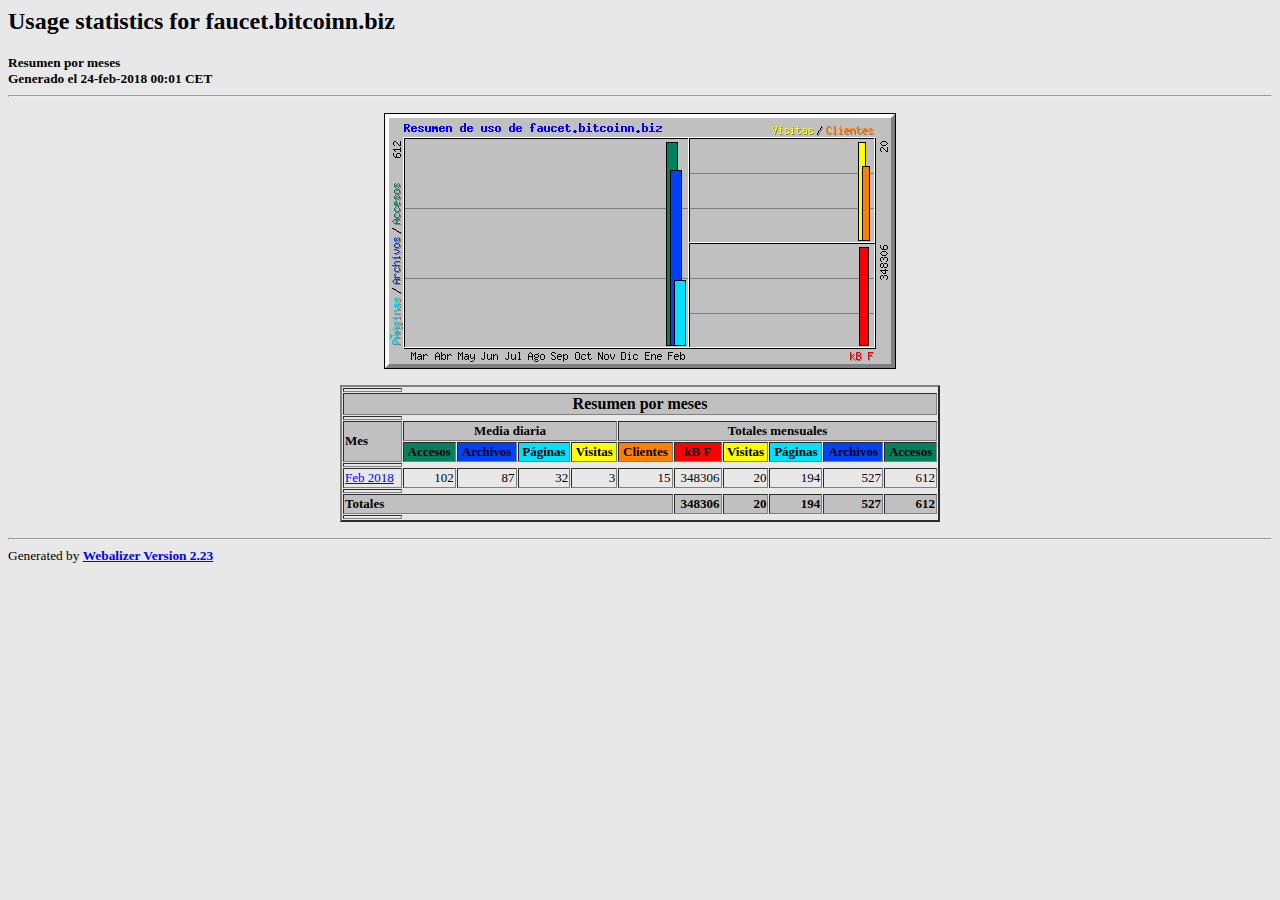
<file: stats/index.html>
<!DOCTYPE HTML PUBLIC "-//W3C//DTD HTML 4.0 Transitional//EN">

<!-- Generated by The Webalizer  Ver. 2.23-08 -->
<!--                                          -->
<!-- Copyright 1997-2013  Bradford L. Barrett -->
<!--                                          -->
<!-- Distributed under the GNU GPL  Version 2 -->
<!--        Full text may be found at:        -->
<!--         http://www.webalizer.org         -->
<!--                                          -->
<!--  Give the power back to the programmers  -->
<!--   Support the Free Software Foundation   -->
<!--           (http://www.fsf.org)           -->
<!--                                          -->
<!-- *** Generated: 24-feb-2018 00:01 CET *** -->

<HTML lang="en">
<HEAD>
 <TITLE>Usage statistics for faucet.bitcoinn.biz - Resumen por meses</TITLE>
</HEAD>

<BODY BGCOLOR="#E8E8E8" TEXT="#000000" LINK="#0000FF" VLINK="#FF0000">
<H2>Usage statistics for faucet.bitcoinn.biz</H2>
<SMALL><STRONG>
Resumen por meses<BR>
Generado el 24-feb-2018 00:01 CET<BR>
</STRONG></SMALL>
<CENTER>
<HR>
<P>
<IMG SRC="usage.png" ALT="Resumen de uso de faucet.bitcoinn.biz" HEIGHT=256 WIDTH=512><P>
<TABLE WIDTH=600 BORDER=2 CELLSPACING=1 CELLPADDING=1>
<TR><TH HEIGHT=4></TH></TR>
<TR><TH COLSPAN=11 BGCOLOR="#C0C0C0" ALIGN=center>Resumen por meses</TH></TR>
<TR><TH HEIGHT=4></TH></TR>
<TR><TH ALIGN=left ROWSPAN=2 BGCOLOR="#C0C0C0"><FONT SIZE="-1">Mes</FONT></TH>
<TH ALIGN=center COLSPAN=4 BGCOLOR="#C0C0C0"><FONT SIZE="-1">Media diaria</FONT></TH>
<TH ALIGN=center COLSPAN=6 BGCOLOR="#C0C0C0"><FONT SIZE="-1">Totales mensuales</FONT></TH></TR>
<TR><TH ALIGN=center BGCOLOR="#00805c"><FONT SIZE="-1">Accesos</FONT></TH>
<TH ALIGN=center BGCOLOR="#0040ff"><FONT SIZE="-1">Archivos</FONT></TH>
<TH ALIGN=center BGCOLOR="#00e0ff"><FONT SIZE="-1">Páginas</FONT></TH>
<TH ALIGN=center BGCOLOR="#ffff00"><FONT SIZE="-1">Visitas</FONT></TH>
<TH ALIGN=center BGCOLOR="#ff8000"><FONT SIZE="-1">Clientes</FONT></TH>
<TH ALIGN=center BGCOLOR="#ff0000"><FONT SIZE="-1">kB F</FONT></TH>
<TH ALIGN=center BGCOLOR="#ffff00"><FONT SIZE="-1">Visitas</FONT></TH>
<TH ALIGN=center BGCOLOR="#00e0ff"><FONT SIZE="-1">Páginas</FONT></TH>
<TH ALIGN=center BGCOLOR="#0040ff"><FONT SIZE="-1">Archivos</FONT></TH>
<TH ALIGN=center BGCOLOR="#00805c"><FONT SIZE="-1">Accesos</FONT></TH></TR>
<TR><TH HEIGHT=4></TH></TR>
<TR><TD NOWRAP><A HREF="usage_201802.html"><FONT SIZE="-1">Feb 2018</FONT></A></TD>
<TD ALIGN=right><FONT SIZE="-1">102</FONT></TD>
<TD ALIGN=right><FONT SIZE="-1">87</FONT></TD>
<TD ALIGN=right><FONT SIZE="-1">32</FONT></TD>
<TD ALIGN=right><FONT SIZE="-1">3</FONT></TD>
<TD ALIGN=right><FONT SIZE="-1">15</FONT></TD>
<TD ALIGN=right><FONT SIZE="-1">348306</FONT></TD>
<TD ALIGN=right><FONT SIZE="-1">20</FONT></TD>
<TD ALIGN=right><FONT SIZE="-1">194</FONT></TD>
<TD ALIGN=right><FONT SIZE="-1">527</FONT></TD>
<TD ALIGN=right><FONT SIZE="-1">612</FONT></TD></TR>
<TR><TH HEIGHT=4></TH></TR>
<TR><TH BGCOLOR="#C0C0C0" COLSPAN=6 ALIGN=left><FONT SIZE="-1">Totales</FONT></TH>
<TH BGCOLOR="#C0C0C0" ALIGN=right><FONT SIZE="-1">348306</FONT></TH>
<TH BGCOLOR="#C0C0C0" ALIGN=right><FONT SIZE="-1">20</FONT></TH>
<TH BGCOLOR="#C0C0C0" ALIGN=right><FONT SIZE="-1">194</FONT></TH>
<TH BGCOLOR="#C0C0C0" ALIGN=right><FONT SIZE="-1">527</FONT></TH>
<TH BGCOLOR="#C0C0C0" ALIGN=right><FONT SIZE="-1">612</FONT></TH></TR>
<TR><TH HEIGHT=4></TH></TR>
</TABLE>
</CENTER>
<P>
<HR>
<TABLE WIDTH="100%" CELLPADDING=0 CELLSPACING=0 BORDER=0>
<TR>
<TD ALIGN=left VALIGN=top>
<SMALL>Generated by
<A HREF="http://www.webalizer.org/"><STRONG>Webalizer Version 2.23</STRONG></A>
</SMALL>
</TD>
</TR>
</TABLE>

<!-- Webalizer Version 2.23-08 (Mod: 26-Aug-2013) -->

</BODY>
</HTML>
</file>
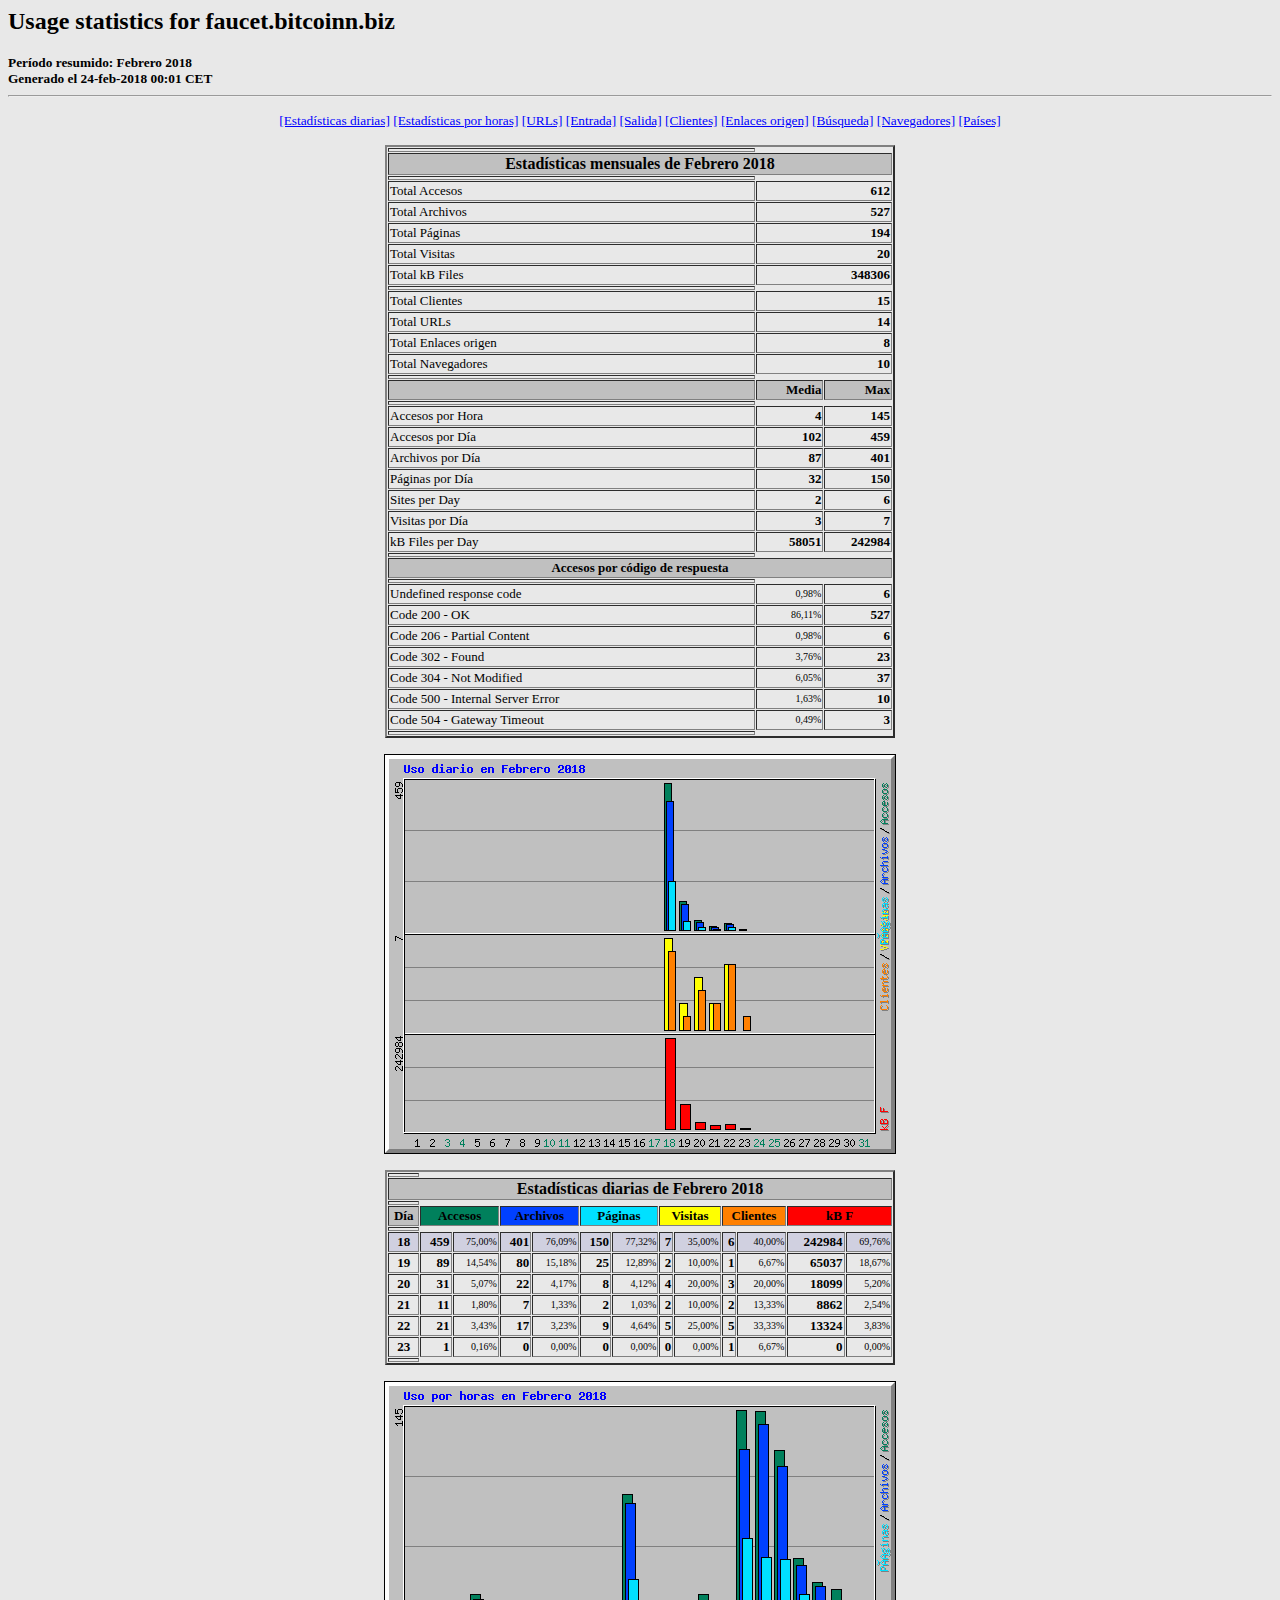
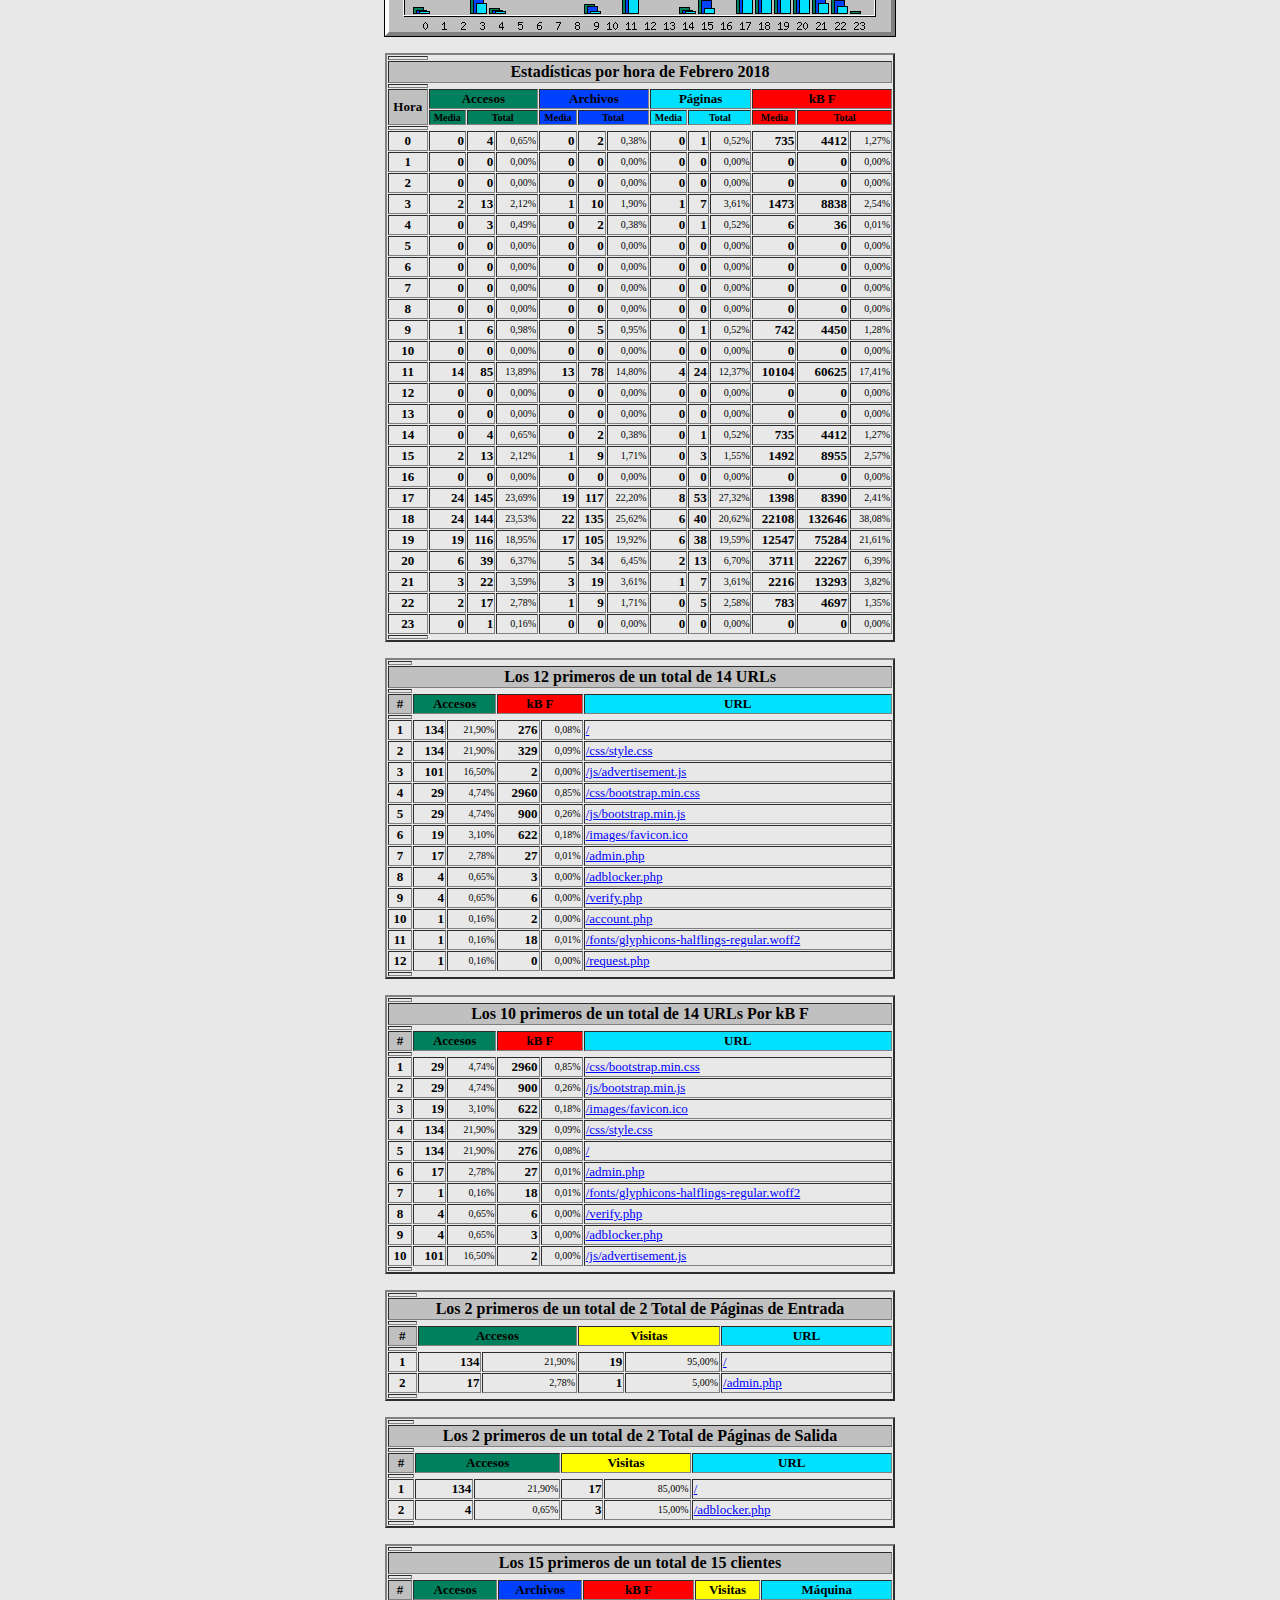
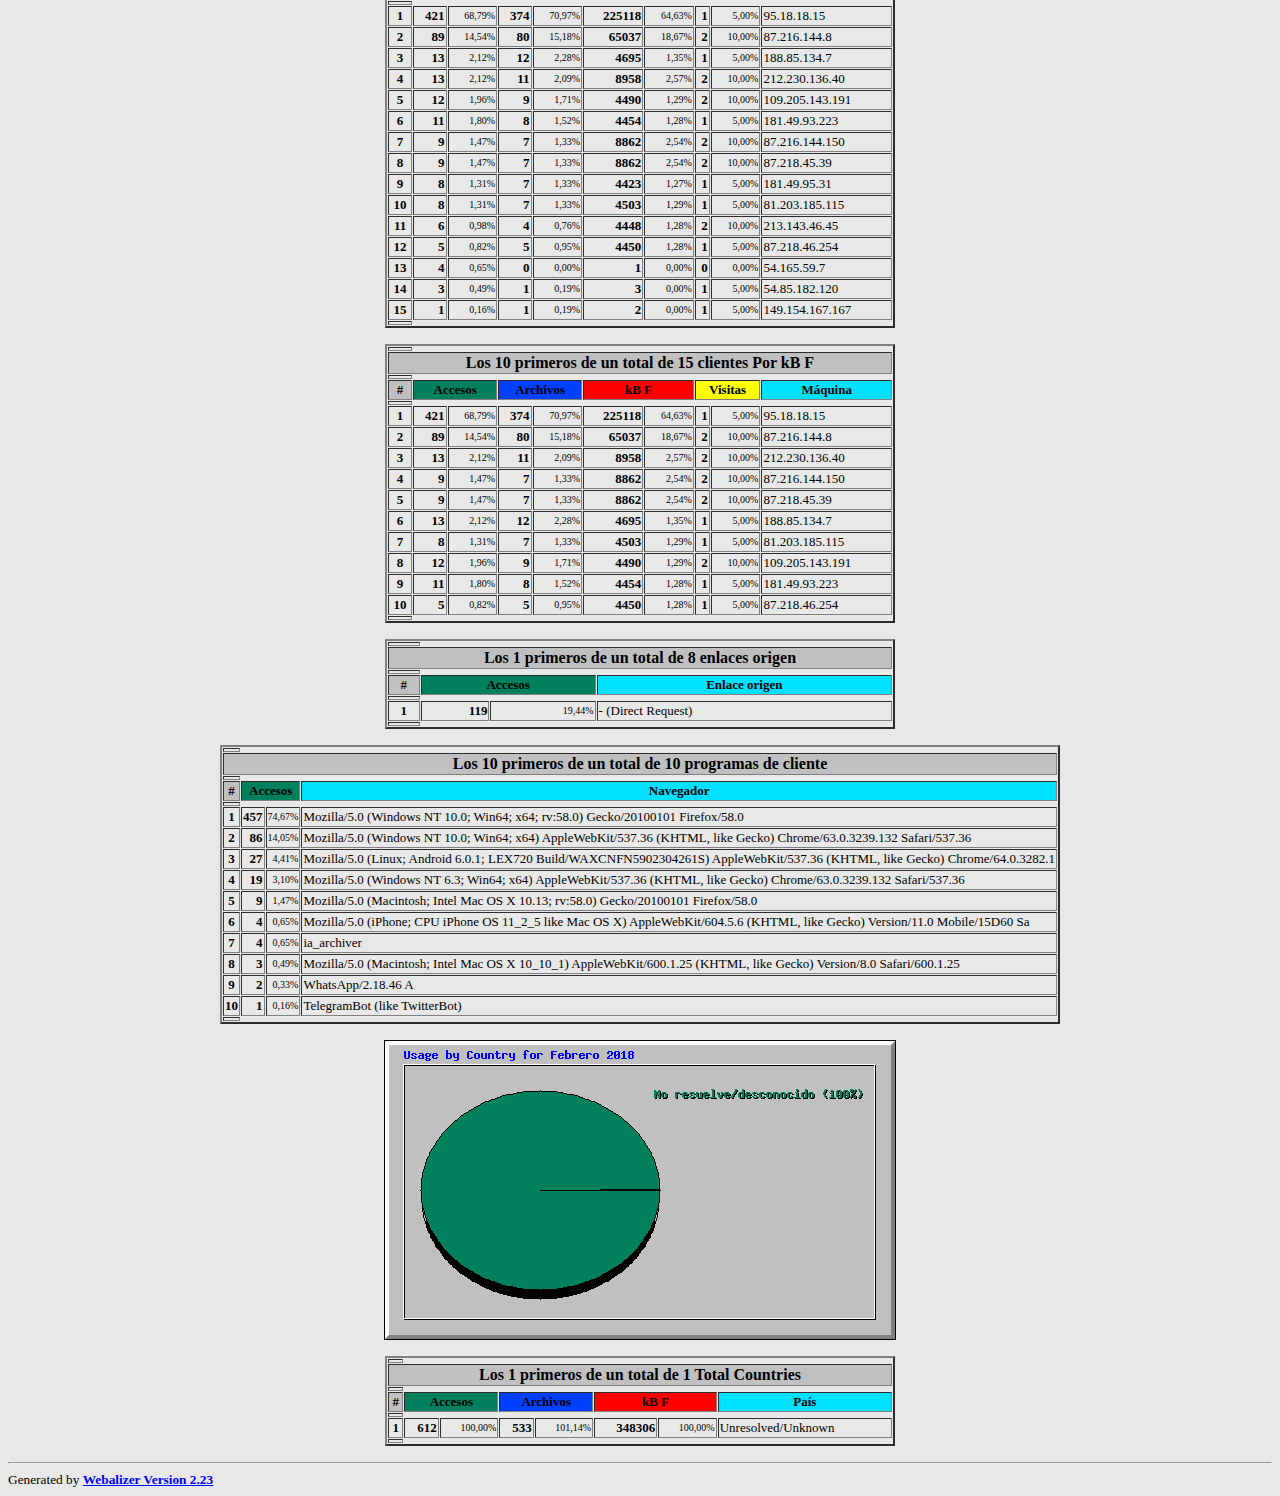
<file: stats/usage_201802.html>
<!DOCTYPE HTML PUBLIC "-//W3C//DTD HTML 4.0 Transitional//EN">

<!-- Generated by The Webalizer  Ver. 2.23-08 -->
<!--                                          -->
<!-- Copyright 1997-2013  Bradford L. Barrett -->
<!--                                          -->
<!-- Distributed under the GNU GPL  Version 2 -->
<!--        Full text may be found at:        -->
<!--         http://www.webalizer.org         -->
<!--                                          -->
<!--  Give the power back to the programmers  -->
<!--   Support the Free Software Foundation   -->
<!--           (http://www.fsf.org)           -->
<!--                                          -->
<!-- *** Generated: 24-feb-2018 00:01 CET *** -->

<HTML lang="en">
<HEAD>
 <TITLE>Usage statistics for faucet.bitcoinn.biz - Febrero 2018</TITLE>
</HEAD>

<BODY BGCOLOR="#E8E8E8" TEXT="#000000" LINK="#0000FF" VLINK="#FF0000">
<H2>Usage statistics for faucet.bitcoinn.biz</H2>
<SMALL><STRONG>
Período resumido: Febrero 2018<BR>
Generado el 24-feb-2018 00:01 CET<BR>
</STRONG></SMALL>
<CENTER>
<HR>
<P>
<SMALL>
<A HREF="#DAYSTATS">[Estadísticas diarias]</A>
<A HREF="#HOURSTATS">[Estadísticas por horas]</A>
<A HREF="#TOPURLS">[URLs]</A>
<A HREF="#TOPENTRY">[Entrada]</A>
<A HREF="#TOPEXIT">[Salida]</A>
<A HREF="#TOPSITES">[Clientes]</A>
<A HREF="#TOPREFS">[Enlaces origen]</A>
<A HREF="#TOPSEARCH">[Búsqueda]</A>
<A HREF="#TOPAGENTS">[Navegadores]</A>
<A HREF="#TOPCTRYS">[Países]</A>
</SMALL>
<P>
<TABLE WIDTH=510 BORDER=2 CELLSPACING=1 CELLPADDING=1>
<TR><TH HEIGHT=4></TH></TR>
<TR><TH COLSPAN=3 ALIGN=center BGCOLOR="#C0C0C0">Estadísticas mensuales de Febrero 2018</TH></TR>
<TR><TH HEIGHT=4></TH></TR>
<TR><TD WIDTH=380><FONT SIZE="-1">Total Accesos</FONT></TD>
<TD ALIGN=right COLSPAN=2><FONT SIZE="-1"><B>612</B></FONT></TD></TR>
<TR><TD WIDTH=380><FONT SIZE="-1">Total Archivos</FONT></TD>
<TD ALIGN=right COLSPAN=2><FONT SIZE="-1"><B>527</B></FONT></TD></TR>
<TR><TD WIDTH=380><FONT SIZE="-1">Total Páginas</FONT></TD>
<TD ALIGN=right COLSPAN=2><FONT SIZE="-1"><B>194</B></FONT></TD></TR>
<TR><TD WIDTH=380><FONT SIZE="-1">Total Visitas</FONT></TD>
<TD ALIGN=right COLSPAN=2><FONT SIZE="-1"><B>20</B></FONT></TD></TR>
<TR><TD WIDTH=380><FONT SIZE="-1">Total kB Files</FONT></TD>
<TD ALIGN=right COLSPAN=2><FONT SIZE="-1"><B>348306</B></FONT></TD></TR>
<TR><TH HEIGHT=4></TH></TR>
<TR><TD WIDTH=380><FONT SIZE="-1">Total Clientes</FONT></TD>
<TD ALIGN=right COLSPAN=2><FONT SIZE="-1"><B>15</B></FONT></TD></TR>
<TR><TD WIDTH=380><FONT SIZE="-1">Total URLs</FONT></TD>
<TD ALIGN=right COLSPAN=2><FONT SIZE="-1"><B>14</B></FONT></TD></TR>
<TR><TD WIDTH=380><FONT SIZE="-1">Total Enlaces origen</FONT></TD>
<TD ALIGN=right COLSPAN=2><FONT SIZE="-1"><B>8</B></FONT></TD></TR>
<TR><TD WIDTH=380><FONT SIZE="-1">Total Navegadores</FONT></TD>
<TD ALIGN=right COLSPAN=2><FONT SIZE="-1"><B>10</B></FONT></TD></TR>
<TR><TH HEIGHT=4></TH></TR>
<TR><TH WIDTH=380 BGCOLOR="#C0C0C0"><FONT SIZE=-1 COLOR="#C0C0C0">.</FONT></TH>
<TH WIDTH=65 BGCOLOR="#C0C0C0" ALIGN=right><FONT SIZE=-1>Media </FONT></TH>
<TH WIDTH=65 BGCOLOR="#C0C0C0" ALIGN=right><FONT SIZE=-1>Max </FONT></TH></TR>
<TR><TH HEIGHT=4></TH></TR>
<TR><TD><FONT SIZE="-1">Accesos por Hora</FONT></TD>
<TD ALIGN=right WIDTH=65><FONT SIZE="-1"><B>4</B></FONT></TD>
<TD WIDTH=65 ALIGN=right><FONT SIZE=-1><B>145</B></FONT></TD></TR>
<TR><TD><FONT SIZE="-1">Accesos por Día</FONT></TD>
<TD ALIGN=right WIDTH=65><FONT SIZE="-1"><B>102</B></FONT></TD>
<TD WIDTH=65 ALIGN=right><FONT SIZE=-1><B>459</B></FONT></TD></TR>
<TR><TD><FONT SIZE="-1">Archivos por Día</FONT></TD>
<TD ALIGN=right WIDTH=65><FONT SIZE="-1"><B>87</B></FONT></TD>
<TD WIDTH=65 ALIGN=right><FONT SIZE=-1><B>401</B></FONT></TD></TR>
<TR><TD><FONT SIZE="-1">Páginas por Día</FONT></TD>
<TD ALIGN=right WIDTH=65><FONT SIZE="-1"><B>32</B></FONT></TD>
<TD WIDTH=65 ALIGN=right><FONT SIZE=-1><B>150</B></FONT></TD></TR>
<TR><TD><FONT SIZE="-1">Sites per Day</FONT></TD>
<TD ALIGN=right WIDTH=65><FONT SIZE="-1"><B>2</B></FONT></TD>
<TD WIDTH=65 ALIGN=right><FONT SIZE=-1><B>6</B></FONT></TD></TR>
<TR><TD><FONT SIZE="-1">Visitas por Día</FONT></TD>
<TD ALIGN=right WIDTH=65><FONT SIZE="-1"><B>3</B></FONT></TD>
<TD WIDTH=65 ALIGN=right><FONT SIZE=-1><B>7</B></FONT></TD></TR>
<TR><TD><FONT SIZE="-1">kB Files per Day</FONT></TD>
<TD ALIGN=right WIDTH=65><FONT SIZE="-1"><B>58051</B></FONT></TD>
<TD WIDTH=65 ALIGN=right><FONT SIZE=-1><B>242984</B></FONT></TD></TR>
<TR><TH HEIGHT=4></TH></TR>
<TR><TH COLSPAN=3 ALIGN=center BGCOLOR="#C0C0C0">
<FONT SIZE="-1">Accesos por código de respuesta</FONT></TH></TR>
<TR><TH HEIGHT=4></TH></TR>
<TR><TD><FONT SIZE="-1">Undefined response code</FONT></TD>
<TD ALIGN=right><FONT SIZE="-2">0,98%</FONT></TD>
<TD ALIGN=right><FONT SIZE="-1"><B>6</B></FONT></TD></TR>
<TR><TD><FONT SIZE="-1">Code 200 - OK</FONT></TD>
<TD ALIGN=right><FONT SIZE="-2">86,11%</FONT></TD>
<TD ALIGN=right><FONT SIZE="-1"><B>527</B></FONT></TD></TR>
<TR><TD><FONT SIZE="-1">Code 206 - Partial Content</FONT></TD>
<TD ALIGN=right><FONT SIZE="-2">0,98%</FONT></TD>
<TD ALIGN=right><FONT SIZE="-1"><B>6</B></FONT></TD></TR>
<TR><TD><FONT SIZE="-1">Code 302 - Found</FONT></TD>
<TD ALIGN=right><FONT SIZE="-2">3,76%</FONT></TD>
<TD ALIGN=right><FONT SIZE="-1"><B>23</B></FONT></TD></TR>
<TR><TD><FONT SIZE="-1">Code 304 - Not Modified</FONT></TD>
<TD ALIGN=right><FONT SIZE="-2">6,05%</FONT></TD>
<TD ALIGN=right><FONT SIZE="-1"><B>37</B></FONT></TD></TR>
<TR><TD><FONT SIZE="-1">Code 500 - Internal Server Error</FONT></TD>
<TD ALIGN=right><FONT SIZE="-2">1,63%</FONT></TD>
<TD ALIGN=right><FONT SIZE="-1"><B>10</B></FONT></TD></TR>
<TR><TD><FONT SIZE="-1">Code 504 - Gateway Timeout</FONT></TD>
<TD ALIGN=right><FONT SIZE="-2">0,49%</FONT></TD>
<TD ALIGN=right><FONT SIZE="-1"><B>3</B></FONT></TD></TR>
<TR><TH HEIGHT=4></TH></TR>
</TABLE>
<P>
<A NAME="DAYSTATS"></A>
<IMG SRC="daily_usage_201802.png" ALT="Uso diario en Febrero 2018" HEIGHT=400 WIDTH=512><P>
<TABLE WIDTH=510 BORDER=2 CELLSPACING=1 CELLPADDING=1>
<TR><TH HEIGHT=4></TH></TR>
<TR><TH BGCOLOR="#C0C0C0" COLSPAN=13 ALIGN=center>Estadísticas diarias de Febrero 2018</TH></TR>
<TR><TH HEIGHT=4></TH></TR>
<TR><TH ALIGN=center BGCOLOR="#C0C0C0"><FONT SIZE="-1">Día</FONT></TH>
<TH ALIGN=center BGCOLOR="#00805c" COLSPAN=2><FONT SIZE="-1">Accesos</FONT></TH>
<TH ALIGN=center BGCOLOR="#0040ff" COLSPAN=2><FONT SIZE="-1">Archivos</FONT></TH>
<TH ALIGN=center BGCOLOR="#00e0ff" COLSPAN=2><FONT SIZE="-1">Páginas</FONT></TH>
<TH ALIGN=center BGCOLOR="#ffff00" COLSPAN=2><FONT SIZE="-1">Visitas</FONT></TH>
<TH ALIGN=center BGCOLOR="#ff8000" COLSPAN=2><FONT SIZE="-1">Clientes</FONT></TH>
<TH ALIGN=center BGCOLOR="#ff0000" COLSPAN=2><FONT SIZE="-1">kB F</FONT></TH></TR>
<TR><TH HEIGHT=4></TH></TR>
<TR BGCOLOR="#D0D0E0"><TD ALIGN=center><FONT SIZE="-1"><B>18</B></FONT></TD>
<TD ALIGN=right><FONT SIZE="-1"><B>459</B></FONT></TD>
<TD ALIGN=right><FONT SIZE="-2">75,00%</FONT></TD>
<TD ALIGN=right><FONT SIZE="-1"><B>401</B></FONT></TD>
<TD ALIGN=right><FONT SIZE="-2">76,09%</FONT></TD>
<TD ALIGN=right><FONT SIZE="-1"><B>150</B></FONT></TD>
<TD ALIGN=right><FONT SIZE="-2">77,32%</FONT></TD>
<TD ALIGN=right><FONT SIZE="-1"><B>7</B></FONT></TD>
<TD ALIGN=right><FONT SIZE="-2">35,00%</FONT></TD>
<TD ALIGN=right><FONT SIZE="-1"><B>6</B></FONT></TD>
<TD ALIGN=right><FONT SIZE="-2">40,00%</FONT></TD>
<TD ALIGN=right><FONT SIZE="-1"><B>242984</B></FONT></TD>
<TD ALIGN=right><FONT SIZE="-2">69,76%</FONT></TD></TR>
<TR><TD ALIGN=center><FONT SIZE="-1"><B>19</B></FONT></TD>
<TD ALIGN=right><FONT SIZE="-1"><B>89</B></FONT></TD>
<TD ALIGN=right><FONT SIZE="-2">14,54%</FONT></TD>
<TD ALIGN=right><FONT SIZE="-1"><B>80</B></FONT></TD>
<TD ALIGN=right><FONT SIZE="-2">15,18%</FONT></TD>
<TD ALIGN=right><FONT SIZE="-1"><B>25</B></FONT></TD>
<TD ALIGN=right><FONT SIZE="-2">12,89%</FONT></TD>
<TD ALIGN=right><FONT SIZE="-1"><B>2</B></FONT></TD>
<TD ALIGN=right><FONT SIZE="-2">10,00%</FONT></TD>
<TD ALIGN=right><FONT SIZE="-1"><B>1</B></FONT></TD>
<TD ALIGN=right><FONT SIZE="-2">6,67%</FONT></TD>
<TD ALIGN=right><FONT SIZE="-1"><B>65037</B></FONT></TD>
<TD ALIGN=right><FONT SIZE="-2">18,67%</FONT></TD></TR>
<TR><TD ALIGN=center><FONT SIZE="-1"><B>20</B></FONT></TD>
<TD ALIGN=right><FONT SIZE="-1"><B>31</B></FONT></TD>
<TD ALIGN=right><FONT SIZE="-2">5,07%</FONT></TD>
<TD ALIGN=right><FONT SIZE="-1"><B>22</B></FONT></TD>
<TD ALIGN=right><FONT SIZE="-2">4,17%</FONT></TD>
<TD ALIGN=right><FONT SIZE="-1"><B>8</B></FONT></TD>
<TD ALIGN=right><FONT SIZE="-2">4,12%</FONT></TD>
<TD ALIGN=right><FONT SIZE="-1"><B>4</B></FONT></TD>
<TD ALIGN=right><FONT SIZE="-2">20,00%</FONT></TD>
<TD ALIGN=right><FONT SIZE="-1"><B>3</B></FONT></TD>
<TD ALIGN=right><FONT SIZE="-2">20,00%</FONT></TD>
<TD ALIGN=right><FONT SIZE="-1"><B>18099</B></FONT></TD>
<TD ALIGN=right><FONT SIZE="-2">5,20%</FONT></TD></TR>
<TR><TD ALIGN=center><FONT SIZE="-1"><B>21</B></FONT></TD>
<TD ALIGN=right><FONT SIZE="-1"><B>11</B></FONT></TD>
<TD ALIGN=right><FONT SIZE="-2">1,80%</FONT></TD>
<TD ALIGN=right><FONT SIZE="-1"><B>7</B></FONT></TD>
<TD ALIGN=right><FONT SIZE="-2">1,33%</FONT></TD>
<TD ALIGN=right><FONT SIZE="-1"><B>2</B></FONT></TD>
<TD ALIGN=right><FONT SIZE="-2">1,03%</FONT></TD>
<TD ALIGN=right><FONT SIZE="-1"><B>2</B></FONT></TD>
<TD ALIGN=right><FONT SIZE="-2">10,00%</FONT></TD>
<TD ALIGN=right><FONT SIZE="-1"><B>2</B></FONT></TD>
<TD ALIGN=right><FONT SIZE="-2">13,33%</FONT></TD>
<TD ALIGN=right><FONT SIZE="-1"><B>8862</B></FONT></TD>
<TD ALIGN=right><FONT SIZE="-2">2,54%</FONT></TD></TR>
<TR><TD ALIGN=center><FONT SIZE="-1"><B>22</B></FONT></TD>
<TD ALIGN=right><FONT SIZE="-1"><B>21</B></FONT></TD>
<TD ALIGN=right><FONT SIZE="-2">3,43%</FONT></TD>
<TD ALIGN=right><FONT SIZE="-1"><B>17</B></FONT></TD>
<TD ALIGN=right><FONT SIZE="-2">3,23%</FONT></TD>
<TD ALIGN=right><FONT SIZE="-1"><B>9</B></FONT></TD>
<TD ALIGN=right><FONT SIZE="-2">4,64%</FONT></TD>
<TD ALIGN=right><FONT SIZE="-1"><B>5</B></FONT></TD>
<TD ALIGN=right><FONT SIZE="-2">25,00%</FONT></TD>
<TD ALIGN=right><FONT SIZE="-1"><B>5</B></FONT></TD>
<TD ALIGN=right><FONT SIZE="-2">33,33%</FONT></TD>
<TD ALIGN=right><FONT SIZE="-1"><B>13324</B></FONT></TD>
<TD ALIGN=right><FONT SIZE="-2">3,83%</FONT></TD></TR>
<TR><TD ALIGN=center><FONT SIZE="-1"><B>23</B></FONT></TD>
<TD ALIGN=right><FONT SIZE="-1"><B>1</B></FONT></TD>
<TD ALIGN=right><FONT SIZE="-2">0,16%</FONT></TD>
<TD ALIGN=right><FONT SIZE="-1"><B>0</B></FONT></TD>
<TD ALIGN=right><FONT SIZE="-2">0,00%</FONT></TD>
<TD ALIGN=right><FONT SIZE="-1"><B>0</B></FONT></TD>
<TD ALIGN=right><FONT SIZE="-2">0,00%</FONT></TD>
<TD ALIGN=right><FONT SIZE="-1"><B>0</B></FONT></TD>
<TD ALIGN=right><FONT SIZE="-2">0,00%</FONT></TD>
<TD ALIGN=right><FONT SIZE="-1"><B>1</B></FONT></TD>
<TD ALIGN=right><FONT SIZE="-2">6,67%</FONT></TD>
<TD ALIGN=right><FONT SIZE="-1"><B>0</B></FONT></TD>
<TD ALIGN=right><FONT SIZE="-2">0,00%</FONT></TD></TR>
<TR><TH HEIGHT=4></TH></TR>
</TABLE>
<P>
<A NAME="HOURSTATS"></A>
<IMG SRC="hourly_usage_201802.png" ALT="Uso por horas en Febrero 2018" HEIGHT=256 WIDTH=512><P>
<TABLE WIDTH=510 BORDER=2 CELLSPACING=1 CELLPADDING=1>
<TR><TH HEIGHT=4></TH></TR>
<TR><TH BGCOLOR="#C0C0C0" COLSPAN=13 ALIGN=center>Estadísticas por hora de Febrero 2018</TH></TR>
<TR><TH HEIGHT=4></TH></TR>
<TR><TH ALIGN=center ROWSPAN=2 BGCOLOR="#C0C0C0"><FONT SIZE="-1">Hora</FONT></TH>
<TH ALIGN=center BGCOLOR="#00805c" COLSPAN=3><FONT SIZE="-1">Accesos</FONT></TH>
<TH ALIGN=center BGCOLOR="#0040ff" COLSPAN=3><FONT SIZE="-1">Archivos</FONT></TH>
<TH ALIGN=center BGCOLOR="#00e0ff" COLSPAN=3><FONT SIZE="-1">Páginas</FONT></TH>
<TH ALIGN=center BGCOLOR="#ff0000" COLSPAN=3><FONT SIZE="-1">kB F</FONT></TH></TR>
<TR><TH ALIGN=center BGCOLOR="#00805c"><FONT SIZE="-2">Media</FONT></TH>
<TH ALIGN=center BGCOLOR="#00805c" COLSPAN=2><FONT SIZE="-2">Total</FONT></TH>
<TH ALIGN=center BGCOLOR="#0040ff"><FONT SIZE="-2">Media</FONT></TH>
<TH ALIGN=center BGCOLOR="#0040ff" COLSPAN=2><FONT SIZE="-2">Total</FONT></TH>
<TH ALIGN=center BGCOLOR="#00e0ff"><FONT SIZE="-2">Media</FONT></TH>
<TH ALIGN=center BGCOLOR="#00e0ff" COLSPAN=2><FONT SIZE="-2">Total</FONT></TH>
<TH ALIGN=center BGCOLOR="#ff0000"><FONT SIZE="-2">Media</FONT></TH>
<TH ALIGN=center BGCOLOR="#ff0000" COLSPAN=2><FONT SIZE="-2">Total</FONT></TR>
<TR><TH HEIGHT=4></TH></TR>
<TR><TD ALIGN=center><FONT SIZE="-1"><B>0</B></FONT></TD>
<TD ALIGN=right><FONT SIZE="-1"><B>0</B></FONT></TD>
<TD ALIGN=right><FONT SIZE="-1"><B>4</B></FONT></TD>
<TD ALIGN=right><FONT SIZE="-2">0,65%</FONT></TD>
<TD ALIGN=right><FONT SIZE="-1"><B>0</B></FONT></TD>
<TD ALIGN=right><FONT SIZE="-1"><B>2</B></FONT></TD>
<TD ALIGN=right><FONT SIZE="-2">0,38%</FONT></TD>
<TD ALIGN=right><FONT SIZE="-1"><B>0</B></FONT></TD>
<TD ALIGN=right><FONT SIZE="-1"><B>1</B></FONT></TD>
<TD ALIGN=right><FONT SIZE="-2">0,52%</FONT></TD>
<TD ALIGN=right><FONT SIZE="-1"><B>735</B></FONT></TD>
<TD ALIGN=right><FONT SIZE="-1"><B>4412</B></FONT></TD>
<TD ALIGN=right><FONT SIZE="-2">1,27%</FONT></TD></TR>
<TR><TD ALIGN=center><FONT SIZE="-1"><B>1</B></FONT></TD>
<TD ALIGN=right><FONT SIZE="-1"><B>0</B></FONT></TD>
<TD ALIGN=right><FONT SIZE="-1"><B>0</B></FONT></TD>
<TD ALIGN=right><FONT SIZE="-2">0,00%</FONT></TD>
<TD ALIGN=right><FONT SIZE="-1"><B>0</B></FONT></TD>
<TD ALIGN=right><FONT SIZE="-1"><B>0</B></FONT></TD>
<TD ALIGN=right><FONT SIZE="-2">0,00%</FONT></TD>
<TD ALIGN=right><FONT SIZE="-1"><B>0</B></FONT></TD>
<TD ALIGN=right><FONT SIZE="-1"><B>0</B></FONT></TD>
<TD ALIGN=right><FONT SIZE="-2">0,00%</FONT></TD>
<TD ALIGN=right><FONT SIZE="-1"><B>0</B></FONT></TD>
<TD ALIGN=right><FONT SIZE="-1"><B>0</B></FONT></TD>
<TD ALIGN=right><FONT SIZE="-2">0,00%</FONT></TD></TR>
<TR><TD ALIGN=center><FONT SIZE="-1"><B>2</B></FONT></TD>
<TD ALIGN=right><FONT SIZE="-1"><B>0</B></FONT></TD>
<TD ALIGN=right><FONT SIZE="-1"><B>0</B></FONT></TD>
<TD ALIGN=right><FONT SIZE="-2">0,00%</FONT></TD>
<TD ALIGN=right><FONT SIZE="-1"><B>0</B></FONT></TD>
<TD ALIGN=right><FONT SIZE="-1"><B>0</B></FONT></TD>
<TD ALIGN=right><FONT SIZE="-2">0,00%</FONT></TD>
<TD ALIGN=right><FONT SIZE="-1"><B>0</B></FONT></TD>
<TD ALIGN=right><FONT SIZE="-1"><B>0</B></FONT></TD>
<TD ALIGN=right><FONT SIZE="-2">0,00%</FONT></TD>
<TD ALIGN=right><FONT SIZE="-1"><B>0</B></FONT></TD>
<TD ALIGN=right><FONT SIZE="-1"><B>0</B></FONT></TD>
<TD ALIGN=right><FONT SIZE="-2">0,00%</FONT></TD></TR>
<TR><TD ALIGN=center><FONT SIZE="-1"><B>3</B></FONT></TD>
<TD ALIGN=right><FONT SIZE="-1"><B>2</B></FONT></TD>
<TD ALIGN=right><FONT SIZE="-1"><B>13</B></FONT></TD>
<TD ALIGN=right><FONT SIZE="-2">2,12%</FONT></TD>
<TD ALIGN=right><FONT SIZE="-1"><B>1</B></FONT></TD>
<TD ALIGN=right><FONT SIZE="-1"><B>10</B></FONT></TD>
<TD ALIGN=right><FONT SIZE="-2">1,90%</FONT></TD>
<TD ALIGN=right><FONT SIZE="-1"><B>1</B></FONT></TD>
<TD ALIGN=right><FONT SIZE="-1"><B>7</B></FONT></TD>
<TD ALIGN=right><FONT SIZE="-2">3,61%</FONT></TD>
<TD ALIGN=right><FONT SIZE="-1"><B>1473</B></FONT></TD>
<TD ALIGN=right><FONT SIZE="-1"><B>8838</B></FONT></TD>
<TD ALIGN=right><FONT SIZE="-2">2,54%</FONT></TD></TR>
<TR><TD ALIGN=center><FONT SIZE="-1"><B>4</B></FONT></TD>
<TD ALIGN=right><FONT SIZE="-1"><B>0</B></FONT></TD>
<TD ALIGN=right><FONT SIZE="-1"><B>3</B></FONT></TD>
<TD ALIGN=right><FONT SIZE="-2">0,49%</FONT></TD>
<TD ALIGN=right><FONT SIZE="-1"><B>0</B></FONT></TD>
<TD ALIGN=right><FONT SIZE="-1"><B>2</B></FONT></TD>
<TD ALIGN=right><FONT SIZE="-2">0,38%</FONT></TD>
<TD ALIGN=right><FONT SIZE="-1"><B>0</B></FONT></TD>
<TD ALIGN=right><FONT SIZE="-1"><B>1</B></FONT></TD>
<TD ALIGN=right><FONT SIZE="-2">0,52%</FONT></TD>
<TD ALIGN=right><FONT SIZE="-1"><B>6</B></FONT></TD>
<TD ALIGN=right><FONT SIZE="-1"><B>36</B></FONT></TD>
<TD ALIGN=right><FONT SIZE="-2">0,01%</FONT></TD></TR>
<TR><TD ALIGN=center><FONT SIZE="-1"><B>5</B></FONT></TD>
<TD ALIGN=right><FONT SIZE="-1"><B>0</B></FONT></TD>
<TD ALIGN=right><FONT SIZE="-1"><B>0</B></FONT></TD>
<TD ALIGN=right><FONT SIZE="-2">0,00%</FONT></TD>
<TD ALIGN=right><FONT SIZE="-1"><B>0</B></FONT></TD>
<TD ALIGN=right><FONT SIZE="-1"><B>0</B></FONT></TD>
<TD ALIGN=right><FONT SIZE="-2">0,00%</FONT></TD>
<TD ALIGN=right><FONT SIZE="-1"><B>0</B></FONT></TD>
<TD ALIGN=right><FONT SIZE="-1"><B>0</B></FONT></TD>
<TD ALIGN=right><FONT SIZE="-2">0,00%</FONT></TD>
<TD ALIGN=right><FONT SIZE="-1"><B>0</B></FONT></TD>
<TD ALIGN=right><FONT SIZE="-1"><B>0</B></FONT></TD>
<TD ALIGN=right><FONT SIZE="-2">0,00%</FONT></TD></TR>
<TR><TD ALIGN=center><FONT SIZE="-1"><B>6</B></FONT></TD>
<TD ALIGN=right><FONT SIZE="-1"><B>0</B></FONT></TD>
<TD ALIGN=right><FONT SIZE="-1"><B>0</B></FONT></TD>
<TD ALIGN=right><FONT SIZE="-2">0,00%</FONT></TD>
<TD ALIGN=right><FONT SIZE="-1"><B>0</B></FONT></TD>
<TD ALIGN=right><FONT SIZE="-1"><B>0</B></FONT></TD>
<TD ALIGN=right><FONT SIZE="-2">0,00%</FONT></TD>
<TD ALIGN=right><FONT SIZE="-1"><B>0</B></FONT></TD>
<TD ALIGN=right><FONT SIZE="-1"><B>0</B></FONT></TD>
<TD ALIGN=right><FONT SIZE="-2">0,00%</FONT></TD>
<TD ALIGN=right><FONT SIZE="-1"><B>0</B></FONT></TD>
<TD ALIGN=right><FONT SIZE="-1"><B>0</B></FONT></TD>
<TD ALIGN=right><FONT SIZE="-2">0,00%</FONT></TD></TR>
<TR><TD ALIGN=center><FONT SIZE="-1"><B>7</B></FONT></TD>
<TD ALIGN=right><FONT SIZE="-1"><B>0</B></FONT></TD>
<TD ALIGN=right><FONT SIZE="-1"><B>0</B></FONT></TD>
<TD ALIGN=right><FONT SIZE="-2">0,00%</FONT></TD>
<TD ALIGN=right><FONT SIZE="-1"><B>0</B></FONT></TD>
<TD ALIGN=right><FONT SIZE="-1"><B>0</B></FONT></TD>
<TD ALIGN=right><FONT SIZE="-2">0,00%</FONT></TD>
<TD ALIGN=right><FONT SIZE="-1"><B>0</B></FONT></TD>
<TD ALIGN=right><FONT SIZE="-1"><B>0</B></FONT></TD>
<TD ALIGN=right><FONT SIZE="-2">0,00%</FONT></TD>
<TD ALIGN=right><FONT SIZE="-1"><B>0</B></FONT></TD>
<TD ALIGN=right><FONT SIZE="-1"><B>0</B></FONT></TD>
<TD ALIGN=right><FONT SIZE="-2">0,00%</FONT></TD></TR>
<TR><TD ALIGN=center><FONT SIZE="-1"><B>8</B></FONT></TD>
<TD ALIGN=right><FONT SIZE="-1"><B>0</B></FONT></TD>
<TD ALIGN=right><FONT SIZE="-1"><B>0</B></FONT></TD>
<TD ALIGN=right><FONT SIZE="-2">0,00%</FONT></TD>
<TD ALIGN=right><FONT SIZE="-1"><B>0</B></FONT></TD>
<TD ALIGN=right><FONT SIZE="-1"><B>0</B></FONT></TD>
<TD ALIGN=right><FONT SIZE="-2">0,00%</FONT></TD>
<TD ALIGN=right><FONT SIZE="-1"><B>0</B></FONT></TD>
<TD ALIGN=right><FONT SIZE="-1"><B>0</B></FONT></TD>
<TD ALIGN=right><FONT SIZE="-2">0,00%</FONT></TD>
<TD ALIGN=right><FONT SIZE="-1"><B>0</B></FONT></TD>
<TD ALIGN=right><FONT SIZE="-1"><B>0</B></FONT></TD>
<TD ALIGN=right><FONT SIZE="-2">0,00%</FONT></TD></TR>
<TR><TD ALIGN=center><FONT SIZE="-1"><B>9</B></FONT></TD>
<TD ALIGN=right><FONT SIZE="-1"><B>1</B></FONT></TD>
<TD ALIGN=right><FONT SIZE="-1"><B>6</B></FONT></TD>
<TD ALIGN=right><FONT SIZE="-2">0,98%</FONT></TD>
<TD ALIGN=right><FONT SIZE="-1"><B>0</B></FONT></TD>
<TD ALIGN=right><FONT SIZE="-1"><B>5</B></FONT></TD>
<TD ALIGN=right><FONT SIZE="-2">0,95%</FONT></TD>
<TD ALIGN=right><FONT SIZE="-1"><B>0</B></FONT></TD>
<TD ALIGN=right><FONT SIZE="-1"><B>1</B></FONT></TD>
<TD ALIGN=right><FONT SIZE="-2">0,52%</FONT></TD>
<TD ALIGN=right><FONT SIZE="-1"><B>742</B></FONT></TD>
<TD ALIGN=right><FONT SIZE="-1"><B>4450</B></FONT></TD>
<TD ALIGN=right><FONT SIZE="-2">1,28%</FONT></TD></TR>
<TR><TD ALIGN=center><FONT SIZE="-1"><B>10</B></FONT></TD>
<TD ALIGN=right><FONT SIZE="-1"><B>0</B></FONT></TD>
<TD ALIGN=right><FONT SIZE="-1"><B>0</B></FONT></TD>
<TD ALIGN=right><FONT SIZE="-2">0,00%</FONT></TD>
<TD ALIGN=right><FONT SIZE="-1"><B>0</B></FONT></TD>
<TD ALIGN=right><FONT SIZE="-1"><B>0</B></FONT></TD>
<TD ALIGN=right><FONT SIZE="-2">0,00%</FONT></TD>
<TD ALIGN=right><FONT SIZE="-1"><B>0</B></FONT></TD>
<TD ALIGN=right><FONT SIZE="-1"><B>0</B></FONT></TD>
<TD ALIGN=right><FONT SIZE="-2">0,00%</FONT></TD>
<TD ALIGN=right><FONT SIZE="-1"><B>0</B></FONT></TD>
<TD ALIGN=right><FONT SIZE="-1"><B>0</B></FONT></TD>
<TD ALIGN=right><FONT SIZE="-2">0,00%</FONT></TD></TR>
<TR><TD ALIGN=center><FONT SIZE="-1"><B>11</B></FONT></TD>
<TD ALIGN=right><FONT SIZE="-1"><B>14</B></FONT></TD>
<TD ALIGN=right><FONT SIZE="-1"><B>85</B></FONT></TD>
<TD ALIGN=right><FONT SIZE="-2">13,89%</FONT></TD>
<TD ALIGN=right><FONT SIZE="-1"><B>13</B></FONT></TD>
<TD ALIGN=right><FONT SIZE="-1"><B>78</B></FONT></TD>
<TD ALIGN=right><FONT SIZE="-2">14,80%</FONT></TD>
<TD ALIGN=right><FONT SIZE="-1"><B>4</B></FONT></TD>
<TD ALIGN=right><FONT SIZE="-1"><B>24</B></FONT></TD>
<TD ALIGN=right><FONT SIZE="-2">12,37%</FONT></TD>
<TD ALIGN=right><FONT SIZE="-1"><B>10104</B></FONT></TD>
<TD ALIGN=right><FONT SIZE="-1"><B>60625</B></FONT></TD>
<TD ALIGN=right><FONT SIZE="-2">17,41%</FONT></TD></TR>
<TR><TD ALIGN=center><FONT SIZE="-1"><B>12</B></FONT></TD>
<TD ALIGN=right><FONT SIZE="-1"><B>0</B></FONT></TD>
<TD ALIGN=right><FONT SIZE="-1"><B>0</B></FONT></TD>
<TD ALIGN=right><FONT SIZE="-2">0,00%</FONT></TD>
<TD ALIGN=right><FONT SIZE="-1"><B>0</B></FONT></TD>
<TD ALIGN=right><FONT SIZE="-1"><B>0</B></FONT></TD>
<TD ALIGN=right><FONT SIZE="-2">0,00%</FONT></TD>
<TD ALIGN=right><FONT SIZE="-1"><B>0</B></FONT></TD>
<TD ALIGN=right><FONT SIZE="-1"><B>0</B></FONT></TD>
<TD ALIGN=right><FONT SIZE="-2">0,00%</FONT></TD>
<TD ALIGN=right><FONT SIZE="-1"><B>0</B></FONT></TD>
<TD ALIGN=right><FONT SIZE="-1"><B>0</B></FONT></TD>
<TD ALIGN=right><FONT SIZE="-2">0,00%</FONT></TD></TR>
<TR><TD ALIGN=center><FONT SIZE="-1"><B>13</B></FONT></TD>
<TD ALIGN=right><FONT SIZE="-1"><B>0</B></FONT></TD>
<TD ALIGN=right><FONT SIZE="-1"><B>0</B></FONT></TD>
<TD ALIGN=right><FONT SIZE="-2">0,00%</FONT></TD>
<TD ALIGN=right><FONT SIZE="-1"><B>0</B></FONT></TD>
<TD ALIGN=right><FONT SIZE="-1"><B>0</B></FONT></TD>
<TD ALIGN=right><FONT SIZE="-2">0,00%</FONT></TD>
<TD ALIGN=right><FONT SIZE="-1"><B>0</B></FONT></TD>
<TD ALIGN=right><FONT SIZE="-1"><B>0</B></FONT></TD>
<TD ALIGN=right><FONT SIZE="-2">0,00%</FONT></TD>
<TD ALIGN=right><FONT SIZE="-1"><B>0</B></FONT></TD>
<TD ALIGN=right><FONT SIZE="-1"><B>0</B></FONT></TD>
<TD ALIGN=right><FONT SIZE="-2">0,00%</FONT></TD></TR>
<TR><TD ALIGN=center><FONT SIZE="-1"><B>14</B></FONT></TD>
<TD ALIGN=right><FONT SIZE="-1"><B>0</B></FONT></TD>
<TD ALIGN=right><FONT SIZE="-1"><B>4</B></FONT></TD>
<TD ALIGN=right><FONT SIZE="-2">0,65%</FONT></TD>
<TD ALIGN=right><FONT SIZE="-1"><B>0</B></FONT></TD>
<TD ALIGN=right><FONT SIZE="-1"><B>2</B></FONT></TD>
<TD ALIGN=right><FONT SIZE="-2">0,38%</FONT></TD>
<TD ALIGN=right><FONT SIZE="-1"><B>0</B></FONT></TD>
<TD ALIGN=right><FONT SIZE="-1"><B>1</B></FONT></TD>
<TD ALIGN=right><FONT SIZE="-2">0,52%</FONT></TD>
<TD ALIGN=right><FONT SIZE="-1"><B>735</B></FONT></TD>
<TD ALIGN=right><FONT SIZE="-1"><B>4412</B></FONT></TD>
<TD ALIGN=right><FONT SIZE="-2">1,27%</FONT></TD></TR>
<TR><TD ALIGN=center><FONT SIZE="-1"><B>15</B></FONT></TD>
<TD ALIGN=right><FONT SIZE="-1"><B>2</B></FONT></TD>
<TD ALIGN=right><FONT SIZE="-1"><B>13</B></FONT></TD>
<TD ALIGN=right><FONT SIZE="-2">2,12%</FONT></TD>
<TD ALIGN=right><FONT SIZE="-1"><B>1</B></FONT></TD>
<TD ALIGN=right><FONT SIZE="-1"><B>9</B></FONT></TD>
<TD ALIGN=right><FONT SIZE="-2">1,71%</FONT></TD>
<TD ALIGN=right><FONT SIZE="-1"><B>0</B></FONT></TD>
<TD ALIGN=right><FONT SIZE="-1"><B>3</B></FONT></TD>
<TD ALIGN=right><FONT SIZE="-2">1,55%</FONT></TD>
<TD ALIGN=right><FONT SIZE="-1"><B>1492</B></FONT></TD>
<TD ALIGN=right><FONT SIZE="-1"><B>8955</B></FONT></TD>
<TD ALIGN=right><FONT SIZE="-2">2,57%</FONT></TD></TR>
<TR><TD ALIGN=center><FONT SIZE="-1"><B>16</B></FONT></TD>
<TD ALIGN=right><FONT SIZE="-1"><B>0</B></FONT></TD>
<TD ALIGN=right><FONT SIZE="-1"><B>0</B></FONT></TD>
<TD ALIGN=right><FONT SIZE="-2">0,00%</FONT></TD>
<TD ALIGN=right><FONT SIZE="-1"><B>0</B></FONT></TD>
<TD ALIGN=right><FONT SIZE="-1"><B>0</B></FONT></TD>
<TD ALIGN=right><FONT SIZE="-2">0,00%</FONT></TD>
<TD ALIGN=right><FONT SIZE="-1"><B>0</B></FONT></TD>
<TD ALIGN=right><FONT SIZE="-1"><B>0</B></FONT></TD>
<TD ALIGN=right><FONT SIZE="-2">0,00%</FONT></TD>
<TD ALIGN=right><FONT SIZE="-1"><B>0</B></FONT></TD>
<TD ALIGN=right><FONT SIZE="-1"><B>0</B></FONT></TD>
<TD ALIGN=right><FONT SIZE="-2">0,00%</FONT></TD></TR>
<TR><TD ALIGN=center><FONT SIZE="-1"><B>17</B></FONT></TD>
<TD ALIGN=right><FONT SIZE="-1"><B>24</B></FONT></TD>
<TD ALIGN=right><FONT SIZE="-1"><B>145</B></FONT></TD>
<TD ALIGN=right><FONT SIZE="-2">23,69%</FONT></TD>
<TD ALIGN=right><FONT SIZE="-1"><B>19</B></FONT></TD>
<TD ALIGN=right><FONT SIZE="-1"><B>117</B></FONT></TD>
<TD ALIGN=right><FONT SIZE="-2">22,20%</FONT></TD>
<TD ALIGN=right><FONT SIZE="-1"><B>8</B></FONT></TD>
<TD ALIGN=right><FONT SIZE="-1"><B>53</B></FONT></TD>
<TD ALIGN=right><FONT SIZE="-2">27,32%</FONT></TD>
<TD ALIGN=right><FONT SIZE="-1"><B>1398</B></FONT></TD>
<TD ALIGN=right><FONT SIZE="-1"><B>8390</B></FONT></TD>
<TD ALIGN=right><FONT SIZE="-2">2,41%</FONT></TD></TR>
<TR><TD ALIGN=center><FONT SIZE="-1"><B>18</B></FONT></TD>
<TD ALIGN=right><FONT SIZE="-1"><B>24</B></FONT></TD>
<TD ALIGN=right><FONT SIZE="-1"><B>144</B></FONT></TD>
<TD ALIGN=right><FONT SIZE="-2">23,53%</FONT></TD>
<TD ALIGN=right><FONT SIZE="-1"><B>22</B></FONT></TD>
<TD ALIGN=right><FONT SIZE="-1"><B>135</B></FONT></TD>
<TD ALIGN=right><FONT SIZE="-2">25,62%</FONT></TD>
<TD ALIGN=right><FONT SIZE="-1"><B>6</B></FONT></TD>
<TD ALIGN=right><FONT SIZE="-1"><B>40</B></FONT></TD>
<TD ALIGN=right><FONT SIZE="-2">20,62%</FONT></TD>
<TD ALIGN=right><FONT SIZE="-1"><B>22108</B></FONT></TD>
<TD ALIGN=right><FONT SIZE="-1"><B>132646</B></FONT></TD>
<TD ALIGN=right><FONT SIZE="-2">38,08%</FONT></TD></TR>
<TR><TD ALIGN=center><FONT SIZE="-1"><B>19</B></FONT></TD>
<TD ALIGN=right><FONT SIZE="-1"><B>19</B></FONT></TD>
<TD ALIGN=right><FONT SIZE="-1"><B>116</B></FONT></TD>
<TD ALIGN=right><FONT SIZE="-2">18,95%</FONT></TD>
<TD ALIGN=right><FONT SIZE="-1"><B>17</B></FONT></TD>
<TD ALIGN=right><FONT SIZE="-1"><B>105</B></FONT></TD>
<TD ALIGN=right><FONT SIZE="-2">19,92%</FONT></TD>
<TD ALIGN=right><FONT SIZE="-1"><B>6</B></FONT></TD>
<TD ALIGN=right><FONT SIZE="-1"><B>38</B></FONT></TD>
<TD ALIGN=right><FONT SIZE="-2">19,59%</FONT></TD>
<TD ALIGN=right><FONT SIZE="-1"><B>12547</B></FONT></TD>
<TD ALIGN=right><FONT SIZE="-1"><B>75284</B></FONT></TD>
<TD ALIGN=right><FONT SIZE="-2">21,61%</FONT></TD></TR>
<TR><TD ALIGN=center><FONT SIZE="-1"><B>20</B></FONT></TD>
<TD ALIGN=right><FONT SIZE="-1"><B>6</B></FONT></TD>
<TD ALIGN=right><FONT SIZE="-1"><B>39</B></FONT></TD>
<TD ALIGN=right><FONT SIZE="-2">6,37%</FONT></TD>
<TD ALIGN=right><FONT SIZE="-1"><B>5</B></FONT></TD>
<TD ALIGN=right><FONT SIZE="-1"><B>34</B></FONT></TD>
<TD ALIGN=right><FONT SIZE="-2">6,45%</FONT></TD>
<TD ALIGN=right><FONT SIZE="-1"><B>2</B></FONT></TD>
<TD ALIGN=right><FONT SIZE="-1"><B>13</B></FONT></TD>
<TD ALIGN=right><FONT SIZE="-2">6,70%</FONT></TD>
<TD ALIGN=right><FONT SIZE="-1"><B>3711</B></FONT></TD>
<TD ALIGN=right><FONT SIZE="-1"><B>22267</B></FONT></TD>
<TD ALIGN=right><FONT SIZE="-2">6,39%</FONT></TD></TR>
<TR><TD ALIGN=center><FONT SIZE="-1"><B>21</B></FONT></TD>
<TD ALIGN=right><FONT SIZE="-1"><B>3</B></FONT></TD>
<TD ALIGN=right><FONT SIZE="-1"><B>22</B></FONT></TD>
<TD ALIGN=right><FONT SIZE="-2">3,59%</FONT></TD>
<TD ALIGN=right><FONT SIZE="-1"><B>3</B></FONT></TD>
<TD ALIGN=right><FONT SIZE="-1"><B>19</B></FONT></TD>
<TD ALIGN=right><FONT SIZE="-2">3,61%</FONT></TD>
<TD ALIGN=right><FONT SIZE="-1"><B>1</B></FONT></TD>
<TD ALIGN=right><FONT SIZE="-1"><B>7</B></FONT></TD>
<TD ALIGN=right><FONT SIZE="-2">3,61%</FONT></TD>
<TD ALIGN=right><FONT SIZE="-1"><B>2216</B></FONT></TD>
<TD ALIGN=right><FONT SIZE="-1"><B>13293</B></FONT></TD>
<TD ALIGN=right><FONT SIZE="-2">3,82%</FONT></TD></TR>
<TR><TD ALIGN=center><FONT SIZE="-1"><B>22</B></FONT></TD>
<TD ALIGN=right><FONT SIZE="-1"><B>2</B></FONT></TD>
<TD ALIGN=right><FONT SIZE="-1"><B>17</B></FONT></TD>
<TD ALIGN=right><FONT SIZE="-2">2,78%</FONT></TD>
<TD ALIGN=right><FONT SIZE="-1"><B>1</B></FONT></TD>
<TD ALIGN=right><FONT SIZE="-1"><B>9</B></FONT></TD>
<TD ALIGN=right><FONT SIZE="-2">1,71%</FONT></TD>
<TD ALIGN=right><FONT SIZE="-1"><B>0</B></FONT></TD>
<TD ALIGN=right><FONT SIZE="-1"><B>5</B></FONT></TD>
<TD ALIGN=right><FONT SIZE="-2">2,58%</FONT></TD>
<TD ALIGN=right><FONT SIZE="-1"><B>783</B></FONT></TD>
<TD ALIGN=right><FONT SIZE="-1"><B>4697</B></FONT></TD>
<TD ALIGN=right><FONT SIZE="-2">1,35%</FONT></TD></TR>
<TR><TD ALIGN=center><FONT SIZE="-1"><B>23</B></FONT></TD>
<TD ALIGN=right><FONT SIZE="-1"><B>0</B></FONT></TD>
<TD ALIGN=right><FONT SIZE="-1"><B>1</B></FONT></TD>
<TD ALIGN=right><FONT SIZE="-2">0,16%</FONT></TD>
<TD ALIGN=right><FONT SIZE="-1"><B>0</B></FONT></TD>
<TD ALIGN=right><FONT SIZE="-1"><B>0</B></FONT></TD>
<TD ALIGN=right><FONT SIZE="-2">0,00%</FONT></TD>
<TD ALIGN=right><FONT SIZE="-1"><B>0</B></FONT></TD>
<TD ALIGN=right><FONT SIZE="-1"><B>0</B></FONT></TD>
<TD ALIGN=right><FONT SIZE="-2">0,00%</FONT></TD>
<TD ALIGN=right><FONT SIZE="-1"><B>0</B></FONT></TD>
<TD ALIGN=right><FONT SIZE="-1"><B>0</B></FONT></TD>
<TD ALIGN=right><FONT SIZE="-2">0,00%</FONT></TD></TR>
<TR><TH HEIGHT=4></TH></TR>
</TABLE>
<P>
<A NAME="TOPURLS"></A>
<TABLE WIDTH=510 BORDER=2 CELLSPACING=1 CELLPADDING=1>
<TR><TH HEIGHT=4></TH></TR>
<TR><TH BGCOLOR="#C0C0C0" ALIGN=CENTER COLSPAN=6>Los 12 primeros de un total de 14 URLs</TH></TR>
<TR><TH HEIGHT=4></TH></TR>
<TR><TH BGCOLOR="#C0C0C0" ALIGN=center><FONT SIZE="-1">#</FONT></TH>
<TH BGCOLOR="#00805c" ALIGN=center COLSPAN=2><FONT SIZE="-1">Accesos</FONT></TH>
<TH BGCOLOR="#ff0000" ALIGN=center COLSPAN=2><FONT SIZE="-1">kB F</FONT></TH>
<TH BGCOLOR="#00e0ff" ALIGN=center><FONT SIZE="-1">URL</FONT></TH></TR>
<TR><TH HEIGHT=4></TH></TR>
<TR>
<TD ALIGN=center><FONT SIZE="-1"><B>1</B></FONT></TD>
<TD ALIGN=right><FONT SIZE="-1"><B>134</B></FONT></TD>
<TD ALIGN=right><FONT SIZE="-2">21,90%</FONT></TD>
<TD ALIGN=right><FONT SIZE="-1"><B>276</B></FONT></TD>
<TD ALIGN=right><FONT SIZE="-2">0,08%</FONT></TD>
<TD ALIGN=left NOWRAP><FONT SIZE="-1"><A HREF="http://faucet.bitcoinn.biz/">/</A></FONT></TD></TR>
<TR>
<TD ALIGN=center><FONT SIZE="-1"><B>2</B></FONT></TD>
<TD ALIGN=right><FONT SIZE="-1"><B>134</B></FONT></TD>
<TD ALIGN=right><FONT SIZE="-2">21,90%</FONT></TD>
<TD ALIGN=right><FONT SIZE="-1"><B>329</B></FONT></TD>
<TD ALIGN=right><FONT SIZE="-2">0,09%</FONT></TD>
<TD ALIGN=left NOWRAP><FONT SIZE="-1"><A HREF="http://faucet.bitcoinn.biz/css/style.css">/css/style.css</A></FONT></TD></TR>
<TR>
<TD ALIGN=center><FONT SIZE="-1"><B>3</B></FONT></TD>
<TD ALIGN=right><FONT SIZE="-1"><B>101</B></FONT></TD>
<TD ALIGN=right><FONT SIZE="-2">16,50%</FONT></TD>
<TD ALIGN=right><FONT SIZE="-1"><B>2</B></FONT></TD>
<TD ALIGN=right><FONT SIZE="-2">0,00%</FONT></TD>
<TD ALIGN=left NOWRAP><FONT SIZE="-1"><A HREF="http://faucet.bitcoinn.biz/js/advertisement.js">/js/advertisement.js</A></FONT></TD></TR>
<TR>
<TD ALIGN=center><FONT SIZE="-1"><B>4</B></FONT></TD>
<TD ALIGN=right><FONT SIZE="-1"><B>29</B></FONT></TD>
<TD ALIGN=right><FONT SIZE="-2">4,74%</FONT></TD>
<TD ALIGN=right><FONT SIZE="-1"><B>2960</B></FONT></TD>
<TD ALIGN=right><FONT SIZE="-2">0,85%</FONT></TD>
<TD ALIGN=left NOWRAP><FONT SIZE="-1"><A HREF="http://faucet.bitcoinn.biz/css/bootstrap.min.css">/css/bootstrap.min.css</A></FONT></TD></TR>
<TR>
<TD ALIGN=center><FONT SIZE="-1"><B>5</B></FONT></TD>
<TD ALIGN=right><FONT SIZE="-1"><B>29</B></FONT></TD>
<TD ALIGN=right><FONT SIZE="-2">4,74%</FONT></TD>
<TD ALIGN=right><FONT SIZE="-1"><B>900</B></FONT></TD>
<TD ALIGN=right><FONT SIZE="-2">0,26%</FONT></TD>
<TD ALIGN=left NOWRAP><FONT SIZE="-1"><A HREF="http://faucet.bitcoinn.biz/js/bootstrap.min.js">/js/bootstrap.min.js</A></FONT></TD></TR>
<TR>
<TD ALIGN=center><FONT SIZE="-1"><B>6</B></FONT></TD>
<TD ALIGN=right><FONT SIZE="-1"><B>19</B></FONT></TD>
<TD ALIGN=right><FONT SIZE="-2">3,10%</FONT></TD>
<TD ALIGN=right><FONT SIZE="-1"><B>622</B></FONT></TD>
<TD ALIGN=right><FONT SIZE="-2">0,18%</FONT></TD>
<TD ALIGN=left NOWRAP><FONT SIZE="-1"><A HREF="http://faucet.bitcoinn.biz/images/favicon.ico">/images/favicon.ico</A></FONT></TD></TR>
<TR>
<TD ALIGN=center><FONT SIZE="-1"><B>7</B></FONT></TD>
<TD ALIGN=right><FONT SIZE="-1"><B>17</B></FONT></TD>
<TD ALIGN=right><FONT SIZE="-2">2,78%</FONT></TD>
<TD ALIGN=right><FONT SIZE="-1"><B>27</B></FONT></TD>
<TD ALIGN=right><FONT SIZE="-2">0,01%</FONT></TD>
<TD ALIGN=left NOWRAP><FONT SIZE="-1"><A HREF="http://faucet.bitcoinn.biz/admin.php">/admin.php</A></FONT></TD></TR>
<TR>
<TD ALIGN=center><FONT SIZE="-1"><B>8</B></FONT></TD>
<TD ALIGN=right><FONT SIZE="-1"><B>4</B></FONT></TD>
<TD ALIGN=right><FONT SIZE="-2">0,65%</FONT></TD>
<TD ALIGN=right><FONT SIZE="-1"><B>3</B></FONT></TD>
<TD ALIGN=right><FONT SIZE="-2">0,00%</FONT></TD>
<TD ALIGN=left NOWRAP><FONT SIZE="-1"><A HREF="http://faucet.bitcoinn.biz/adblocker.php">/adblocker.php</A></FONT></TD></TR>
<TR>
<TD ALIGN=center><FONT SIZE="-1"><B>9</B></FONT></TD>
<TD ALIGN=right><FONT SIZE="-1"><B>4</B></FONT></TD>
<TD ALIGN=right><FONT SIZE="-2">0,65%</FONT></TD>
<TD ALIGN=right><FONT SIZE="-1"><B>6</B></FONT></TD>
<TD ALIGN=right><FONT SIZE="-2">0,00%</FONT></TD>
<TD ALIGN=left NOWRAP><FONT SIZE="-1"><A HREF="http://faucet.bitcoinn.biz/verify.php">/verify.php</A></FONT></TD></TR>
<TR>
<TD ALIGN=center><FONT SIZE="-1"><B>10</B></FONT></TD>
<TD ALIGN=right><FONT SIZE="-1"><B>1</B></FONT></TD>
<TD ALIGN=right><FONT SIZE="-2">0,16%</FONT></TD>
<TD ALIGN=right><FONT SIZE="-1"><B>2</B></FONT></TD>
<TD ALIGN=right><FONT SIZE="-2">0,00%</FONT></TD>
<TD ALIGN=left NOWRAP><FONT SIZE="-1"><A HREF="http://faucet.bitcoinn.biz/account.php">/account.php</A></FONT></TD></TR>
<TR>
<TD ALIGN=center><FONT SIZE="-1"><B>11</B></FONT></TD>
<TD ALIGN=right><FONT SIZE="-1"><B>1</B></FONT></TD>
<TD ALIGN=right><FONT SIZE="-2">0,16%</FONT></TD>
<TD ALIGN=right><FONT SIZE="-1"><B>18</B></FONT></TD>
<TD ALIGN=right><FONT SIZE="-2">0,01%</FONT></TD>
<TD ALIGN=left NOWRAP><FONT SIZE="-1"><A HREF="http://faucet.bitcoinn.biz/fonts/glyphicons-halflings-regular.woff2">/fonts/glyphicons-halflings-regular.woff2</A></FONT></TD></TR>
<TR>
<TD ALIGN=center><FONT SIZE="-1"><B>12</B></FONT></TD>
<TD ALIGN=right><FONT SIZE="-1"><B>1</B></FONT></TD>
<TD ALIGN=right><FONT SIZE="-2">0,16%</FONT></TD>
<TD ALIGN=right><FONT SIZE="-1"><B>0</B></FONT></TD>
<TD ALIGN=right><FONT SIZE="-2">0,00%</FONT></TD>
<TD ALIGN=left NOWRAP><FONT SIZE="-1"><A HREF="http://faucet.bitcoinn.biz/request.php">/request.php</A></FONT></TD></TR>
<TR><TH HEIGHT=4></TH></TR>
</TABLE>
<P>
<TABLE WIDTH=510 BORDER=2 CELLSPACING=1 CELLPADDING=1>
<TR><TH HEIGHT=4></TH></TR>
<TR><TH BGCOLOR="#C0C0C0" ALIGN=CENTER COLSPAN=6>Los 10 primeros de un total de 14 URLs Por kB F</TH></TR>
<TR><TH HEIGHT=4></TH></TR>
<TR><TH BGCOLOR="#C0C0C0" ALIGN=center><FONT SIZE="-1">#</FONT></TH>
<TH BGCOLOR="#00805c" ALIGN=center COLSPAN=2><FONT SIZE="-1">Accesos</FONT></TH>
<TH BGCOLOR="#ff0000" ALIGN=center COLSPAN=2><FONT SIZE="-1">kB F</FONT></TH>
<TH BGCOLOR="#00e0ff" ALIGN=center><FONT SIZE="-1">URL</FONT></TH></TR>
<TR><TH HEIGHT=4></TH></TR>
<TR>
<TD ALIGN=center><FONT SIZE="-1"><B>1</B></FONT></TD>
<TD ALIGN=right><FONT SIZE="-1"><B>29</B></FONT></TD>
<TD ALIGN=right><FONT SIZE="-2">4,74%</FONT></TD>
<TD ALIGN=right><FONT SIZE="-1"><B>2960</B></FONT></TD>
<TD ALIGN=right><FONT SIZE="-2">0,85%</FONT></TD>
<TD ALIGN=left NOWRAP><FONT SIZE="-1"><A HREF="http://faucet.bitcoinn.biz/css/bootstrap.min.css">/css/bootstrap.min.css</A></FONT></TD></TR>
<TR>
<TD ALIGN=center><FONT SIZE="-1"><B>2</B></FONT></TD>
<TD ALIGN=right><FONT SIZE="-1"><B>29</B></FONT></TD>
<TD ALIGN=right><FONT SIZE="-2">4,74%</FONT></TD>
<TD ALIGN=right><FONT SIZE="-1"><B>900</B></FONT></TD>
<TD ALIGN=right><FONT SIZE="-2">0,26%</FONT></TD>
<TD ALIGN=left NOWRAP><FONT SIZE="-1"><A HREF="http://faucet.bitcoinn.biz/js/bootstrap.min.js">/js/bootstrap.min.js</A></FONT></TD></TR>
<TR>
<TD ALIGN=center><FONT SIZE="-1"><B>3</B></FONT></TD>
<TD ALIGN=right><FONT SIZE="-1"><B>19</B></FONT></TD>
<TD ALIGN=right><FONT SIZE="-2">3,10%</FONT></TD>
<TD ALIGN=right><FONT SIZE="-1"><B>622</B></FONT></TD>
<TD ALIGN=right><FONT SIZE="-2">0,18%</FONT></TD>
<TD ALIGN=left NOWRAP><FONT SIZE="-1"><A HREF="http://faucet.bitcoinn.biz/images/favicon.ico">/images/favicon.ico</A></FONT></TD></TR>
<TR>
<TD ALIGN=center><FONT SIZE="-1"><B>4</B></FONT></TD>
<TD ALIGN=right><FONT SIZE="-1"><B>134</B></FONT></TD>
<TD ALIGN=right><FONT SIZE="-2">21,90%</FONT></TD>
<TD ALIGN=right><FONT SIZE="-1"><B>329</B></FONT></TD>
<TD ALIGN=right><FONT SIZE="-2">0,09%</FONT></TD>
<TD ALIGN=left NOWRAP><FONT SIZE="-1"><A HREF="http://faucet.bitcoinn.biz/css/style.css">/css/style.css</A></FONT></TD></TR>
<TR>
<TD ALIGN=center><FONT SIZE="-1"><B>5</B></FONT></TD>
<TD ALIGN=right><FONT SIZE="-1"><B>134</B></FONT></TD>
<TD ALIGN=right><FONT SIZE="-2">21,90%</FONT></TD>
<TD ALIGN=right><FONT SIZE="-1"><B>276</B></FONT></TD>
<TD ALIGN=right><FONT SIZE="-2">0,08%</FONT></TD>
<TD ALIGN=left NOWRAP><FONT SIZE="-1"><A HREF="http://faucet.bitcoinn.biz/">/</A></FONT></TD></TR>
<TR>
<TD ALIGN=center><FONT SIZE="-1"><B>6</B></FONT></TD>
<TD ALIGN=right><FONT SIZE="-1"><B>17</B></FONT></TD>
<TD ALIGN=right><FONT SIZE="-2">2,78%</FONT></TD>
<TD ALIGN=right><FONT SIZE="-1"><B>27</B></FONT></TD>
<TD ALIGN=right><FONT SIZE="-2">0,01%</FONT></TD>
<TD ALIGN=left NOWRAP><FONT SIZE="-1"><A HREF="http://faucet.bitcoinn.biz/admin.php">/admin.php</A></FONT></TD></TR>
<TR>
<TD ALIGN=center><FONT SIZE="-1"><B>7</B></FONT></TD>
<TD ALIGN=right><FONT SIZE="-1"><B>1</B></FONT></TD>
<TD ALIGN=right><FONT SIZE="-2">0,16%</FONT></TD>
<TD ALIGN=right><FONT SIZE="-1"><B>18</B></FONT></TD>
<TD ALIGN=right><FONT SIZE="-2">0,01%</FONT></TD>
<TD ALIGN=left NOWRAP><FONT SIZE="-1"><A HREF="http://faucet.bitcoinn.biz/fonts/glyphicons-halflings-regular.woff2">/fonts/glyphicons-halflings-regular.woff2</A></FONT></TD></TR>
<TR>
<TD ALIGN=center><FONT SIZE="-1"><B>8</B></FONT></TD>
<TD ALIGN=right><FONT SIZE="-1"><B>4</B></FONT></TD>
<TD ALIGN=right><FONT SIZE="-2">0,65%</FONT></TD>
<TD ALIGN=right><FONT SIZE="-1"><B>6</B></FONT></TD>
<TD ALIGN=right><FONT SIZE="-2">0,00%</FONT></TD>
<TD ALIGN=left NOWRAP><FONT SIZE="-1"><A HREF="http://faucet.bitcoinn.biz/verify.php">/verify.php</A></FONT></TD></TR>
<TR>
<TD ALIGN=center><FONT SIZE="-1"><B>9</B></FONT></TD>
<TD ALIGN=right><FONT SIZE="-1"><B>4</B></FONT></TD>
<TD ALIGN=right><FONT SIZE="-2">0,65%</FONT></TD>
<TD ALIGN=right><FONT SIZE="-1"><B>3</B></FONT></TD>
<TD ALIGN=right><FONT SIZE="-2">0,00%</FONT></TD>
<TD ALIGN=left NOWRAP><FONT SIZE="-1"><A HREF="http://faucet.bitcoinn.biz/adblocker.php">/adblocker.php</A></FONT></TD></TR>
<TR>
<TD ALIGN=center><FONT SIZE="-1"><B>10</B></FONT></TD>
<TD ALIGN=right><FONT SIZE="-1"><B>101</B></FONT></TD>
<TD ALIGN=right><FONT SIZE="-2">16,50%</FONT></TD>
<TD ALIGN=right><FONT SIZE="-1"><B>2</B></FONT></TD>
<TD ALIGN=right><FONT SIZE="-2">0,00%</FONT></TD>
<TD ALIGN=left NOWRAP><FONT SIZE="-1"><A HREF="http://faucet.bitcoinn.biz/js/advertisement.js">/js/advertisement.js</A></FONT></TD></TR>
<TR><TH HEIGHT=4></TH></TR>
</TABLE>
<P>
<A NAME="TOPENTRY"></A>
<TABLE WIDTH=510 BORDER=2 CELLSPACING=1 CELLPADDING=1>
<TR><TH HEIGHT=4></TH></TR>
<TR><TH BGCOLOR="#C0C0C0" ALIGN=CENTER COLSPAN=6>Los 2 primeros de un total de 2 Total de Páginas de Entrada</TH></TR>
<TR><TH HEIGHT=4></TH></TR>
<TR><TH BGCOLOR="#C0C0C0" ALIGN=center><FONT SIZE="-1">#</FONT></TH>
<TH BGCOLOR="#00805c" ALIGN=center COLSPAN=2><FONT SIZE="-1">Accesos</FONT></TH>
<TH BGCOLOR="#ffff00" ALIGN=center COLSPAN=2><FONT SIZE="-1">Visitas</FONT></TH>
<TH BGCOLOR="#00e0ff" ALIGN=center><FONT SIZE="-1">URL</FONT></TH></TR>
<TR><TH HEIGHT=4></TH></TR>
<TR>
<TD ALIGN=center><FONT SIZE="-1"><B>1</B></FONT></TD>
<TD ALIGN=right><FONT SIZE="-1"><B>134</B></FONT></TD>
<TD ALIGN=right><FONT SIZE="-2">21,90%</FONT></TD>
<TD ALIGN=right><FONT SIZE="-1"><B>19</B></FONT></TD>
<TD ALIGN=right><FONT SIZE="-2">95,00%</FONT></TD>
<TD ALIGN=left NOWRAP><FONT SIZE="-1"><A HREF="http://faucet.bitcoinn.biz/">/</A></FONT></TD></TR>
<TR>
<TD ALIGN=center><FONT SIZE="-1"><B>2</B></FONT></TD>
<TD ALIGN=right><FONT SIZE="-1"><B>17</B></FONT></TD>
<TD ALIGN=right><FONT SIZE="-2">2,78%</FONT></TD>
<TD ALIGN=right><FONT SIZE="-1"><B>1</B></FONT></TD>
<TD ALIGN=right><FONT SIZE="-2">5,00%</FONT></TD>
<TD ALIGN=left NOWRAP><FONT SIZE="-1"><A HREF="http://faucet.bitcoinn.biz/admin.php">/admin.php</A></FONT></TD></TR>
<TR><TH HEIGHT=4></TH></TR>
</TABLE>
<P>
<A NAME="TOPEXIT"></A>
<TABLE WIDTH=510 BORDER=2 CELLSPACING=1 CELLPADDING=1>
<TR><TH HEIGHT=4></TH></TR>
<TR><TH BGCOLOR="#C0C0C0" ALIGN=CENTER COLSPAN=6>Los 2 primeros de un total de 2 Total de Páginas de Salida</TH></TR>
<TR><TH HEIGHT=4></TH></TR>
<TR><TH BGCOLOR="#C0C0C0" ALIGN=center><FONT SIZE="-1">#</FONT></TH>
<TH BGCOLOR="#00805c" ALIGN=center COLSPAN=2><FONT SIZE="-1">Accesos</FONT></TH>
<TH BGCOLOR="#ffff00" ALIGN=center COLSPAN=2><FONT SIZE="-1">Visitas</FONT></TH>
<TH BGCOLOR="#00e0ff" ALIGN=center><FONT SIZE="-1">URL</FONT></TH></TR>
<TR><TH HEIGHT=4></TH></TR>
<TR>
<TD ALIGN=center><FONT SIZE="-1"><B>1</B></FONT></TD>
<TD ALIGN=right><FONT SIZE="-1"><B>134</B></FONT></TD>
<TD ALIGN=right><FONT SIZE="-2">21,90%</FONT></TD>
<TD ALIGN=right><FONT SIZE="-1"><B>17</B></FONT></TD>
<TD ALIGN=right><FONT SIZE="-2">85,00%</FONT></TD>
<TD ALIGN=left NOWRAP><FONT SIZE="-1"><A HREF="http://faucet.bitcoinn.biz/">/</A></FONT></TD></TR>
<TR>
<TD ALIGN=center><FONT SIZE="-1"><B>2</B></FONT></TD>
<TD ALIGN=right><FONT SIZE="-1"><B>4</B></FONT></TD>
<TD ALIGN=right><FONT SIZE="-2">0,65%</FONT></TD>
<TD ALIGN=right><FONT SIZE="-1"><B>3</B></FONT></TD>
<TD ALIGN=right><FONT SIZE="-2">15,00%</FONT></TD>
<TD ALIGN=left NOWRAP><FONT SIZE="-1"><A HREF="http://faucet.bitcoinn.biz/adblocker.php">/adblocker.php</A></FONT></TD></TR>
<TR><TH HEIGHT=4></TH></TR>
</TABLE>
<P>
<A NAME="TOPSITES"></A>
<TABLE WIDTH=510 BORDER=2 CELLSPACING=1 CELLPADDING=1>
<TR><TH HEIGHT=4></TH></TR>
<TR><TH BGCOLOR="#C0C0C0" ALIGN=CENTER COLSPAN=10>Los 15 primeros de un total de 15 clientes</TH></TR>
<TR><TH HEIGHT=4></TH></TR>
<TR><TH BGCOLOR="#C0C0C0" ALIGN=center><FONT SIZE="-1">#</FONT></TH>
<TH BGCOLOR="#00805c" ALIGN=center COLSPAN=2><FONT SIZE="-1">Accesos</FONT></TH>
<TH BGCOLOR="#0040ff" ALIGN=center COLSPAN=2><FONT SIZE="-1">Archivos</FONT></TH>
<TH BGCOLOR="#ff0000" ALIGN=center COLSPAN=2><FONT SIZE="-1">kB F</FONT></TH>
<TH BGCOLOR="#ffff00" ALIGN=center COLSPAN=2><FONT SIZE="-1">Visitas</FONT></TH>
<TH BGCOLOR="#00e0ff" ALIGN=center><FONT SIZE="-1">Máquina</FONT></TH></TR>
<TR><TH HEIGHT=4></TH></TR>
<TR>
<TD ALIGN=center><FONT SIZE="-1"><B>1</B></FONT></TD>
<TD ALIGN=right><FONT SIZE="-1"><B>421</B></FONT></TD>
<TD ALIGN=right><FONT SIZE="-2">68,79%</FONT></TD>
<TD ALIGN=right><FONT SIZE="-1"><B>374</B></FONT></TD>
<TD ALIGN=right><FONT SIZE="-2">70,97%</FONT></TD>
<TD ALIGN=right><FONT SIZE="-1"><B>225118</B></FONT></TD>
<TD ALIGN=right><FONT SIZE="-2">64,63%</FONT></TD>
<TD ALIGN=right><FONT SIZE="-1"><B>1</B></FONT></TD>
<TD ALIGN=right><FONT SIZE="-2">5,00%</FONT></TD>
<TD ALIGN=left NOWRAP><FONT SIZE="-1">95.18.18.15</FONT></TD></TR>
<TR>
<TD ALIGN=center><FONT SIZE="-1"><B>2</B></FONT></TD>
<TD ALIGN=right><FONT SIZE="-1"><B>89</B></FONT></TD>
<TD ALIGN=right><FONT SIZE="-2">14,54%</FONT></TD>
<TD ALIGN=right><FONT SIZE="-1"><B>80</B></FONT></TD>
<TD ALIGN=right><FONT SIZE="-2">15,18%</FONT></TD>
<TD ALIGN=right><FONT SIZE="-1"><B>65037</B></FONT></TD>
<TD ALIGN=right><FONT SIZE="-2">18,67%</FONT></TD>
<TD ALIGN=right><FONT SIZE="-1"><B>2</B></FONT></TD>
<TD ALIGN=right><FONT SIZE="-2">10,00%</FONT></TD>
<TD ALIGN=left NOWRAP><FONT SIZE="-1">87.216.144.8</FONT></TD></TR>
<TR>
<TD ALIGN=center><FONT SIZE="-1"><B>3</B></FONT></TD>
<TD ALIGN=right><FONT SIZE="-1"><B>13</B></FONT></TD>
<TD ALIGN=right><FONT SIZE="-2">2,12%</FONT></TD>
<TD ALIGN=right><FONT SIZE="-1"><B>12</B></FONT></TD>
<TD ALIGN=right><FONT SIZE="-2">2,28%</FONT></TD>
<TD ALIGN=right><FONT SIZE="-1"><B>4695</B></FONT></TD>
<TD ALIGN=right><FONT SIZE="-2">1,35%</FONT></TD>
<TD ALIGN=right><FONT SIZE="-1"><B>1</B></FONT></TD>
<TD ALIGN=right><FONT SIZE="-2">5,00%</FONT></TD>
<TD ALIGN=left NOWRAP><FONT SIZE="-1">188.85.134.7</FONT></TD></TR>
<TR>
<TD ALIGN=center><FONT SIZE="-1"><B>4</B></FONT></TD>
<TD ALIGN=right><FONT SIZE="-1"><B>13</B></FONT></TD>
<TD ALIGN=right><FONT SIZE="-2">2,12%</FONT></TD>
<TD ALIGN=right><FONT SIZE="-1"><B>11</B></FONT></TD>
<TD ALIGN=right><FONT SIZE="-2">2,09%</FONT></TD>
<TD ALIGN=right><FONT SIZE="-1"><B>8958</B></FONT></TD>
<TD ALIGN=right><FONT SIZE="-2">2,57%</FONT></TD>
<TD ALIGN=right><FONT SIZE="-1"><B>2</B></FONT></TD>
<TD ALIGN=right><FONT SIZE="-2">10,00%</FONT></TD>
<TD ALIGN=left NOWRAP><FONT SIZE="-1">212.230.136.40</FONT></TD></TR>
<TR>
<TD ALIGN=center><FONT SIZE="-1"><B>5</B></FONT></TD>
<TD ALIGN=right><FONT SIZE="-1"><B>12</B></FONT></TD>
<TD ALIGN=right><FONT SIZE="-2">1,96%</FONT></TD>
<TD ALIGN=right><FONT SIZE="-1"><B>9</B></FONT></TD>
<TD ALIGN=right><FONT SIZE="-2">1,71%</FONT></TD>
<TD ALIGN=right><FONT SIZE="-1"><B>4490</B></FONT></TD>
<TD ALIGN=right><FONT SIZE="-2">1,29%</FONT></TD>
<TD ALIGN=right><FONT SIZE="-1"><B>2</B></FONT></TD>
<TD ALIGN=right><FONT SIZE="-2">10,00%</FONT></TD>
<TD ALIGN=left NOWRAP><FONT SIZE="-1">109.205.143.191</FONT></TD></TR>
<TR>
<TD ALIGN=center><FONT SIZE="-1"><B>6</B></FONT></TD>
<TD ALIGN=right><FONT SIZE="-1"><B>11</B></FONT></TD>
<TD ALIGN=right><FONT SIZE="-2">1,80%</FONT></TD>
<TD ALIGN=right><FONT SIZE="-1"><B>8</B></FONT></TD>
<TD ALIGN=right><FONT SIZE="-2">1,52%</FONT></TD>
<TD ALIGN=right><FONT SIZE="-1"><B>4454</B></FONT></TD>
<TD ALIGN=right><FONT SIZE="-2">1,28%</FONT></TD>
<TD ALIGN=right><FONT SIZE="-1"><B>1</B></FONT></TD>
<TD ALIGN=right><FONT SIZE="-2">5,00%</FONT></TD>
<TD ALIGN=left NOWRAP><FONT SIZE="-1">181.49.93.223</FONT></TD></TR>
<TR>
<TD ALIGN=center><FONT SIZE="-1"><B>7</B></FONT></TD>
<TD ALIGN=right><FONT SIZE="-1"><B>9</B></FONT></TD>
<TD ALIGN=right><FONT SIZE="-2">1,47%</FONT></TD>
<TD ALIGN=right><FONT SIZE="-1"><B>7</B></FONT></TD>
<TD ALIGN=right><FONT SIZE="-2">1,33%</FONT></TD>
<TD ALIGN=right><FONT SIZE="-1"><B>8862</B></FONT></TD>
<TD ALIGN=right><FONT SIZE="-2">2,54%</FONT></TD>
<TD ALIGN=right><FONT SIZE="-1"><B>2</B></FONT></TD>
<TD ALIGN=right><FONT SIZE="-2">10,00%</FONT></TD>
<TD ALIGN=left NOWRAP><FONT SIZE="-1">87.216.144.150</FONT></TD></TR>
<TR>
<TD ALIGN=center><FONT SIZE="-1"><B>8</B></FONT></TD>
<TD ALIGN=right><FONT SIZE="-1"><B>9</B></FONT></TD>
<TD ALIGN=right><FONT SIZE="-2">1,47%</FONT></TD>
<TD ALIGN=right><FONT SIZE="-1"><B>7</B></FONT></TD>
<TD ALIGN=right><FONT SIZE="-2">1,33%</FONT></TD>
<TD ALIGN=right><FONT SIZE="-1"><B>8862</B></FONT></TD>
<TD ALIGN=right><FONT SIZE="-2">2,54%</FONT></TD>
<TD ALIGN=right><FONT SIZE="-1"><B>2</B></FONT></TD>
<TD ALIGN=right><FONT SIZE="-2">10,00%</FONT></TD>
<TD ALIGN=left NOWRAP><FONT SIZE="-1">87.218.45.39</FONT></TD></TR>
<TR>
<TD ALIGN=center><FONT SIZE="-1"><B>9</B></FONT></TD>
<TD ALIGN=right><FONT SIZE="-1"><B>8</B></FONT></TD>
<TD ALIGN=right><FONT SIZE="-2">1,31%</FONT></TD>
<TD ALIGN=right><FONT SIZE="-1"><B>7</B></FONT></TD>
<TD ALIGN=right><FONT SIZE="-2">1,33%</FONT></TD>
<TD ALIGN=right><FONT SIZE="-1"><B>4423</B></FONT></TD>
<TD ALIGN=right><FONT SIZE="-2">1,27%</FONT></TD>
<TD ALIGN=right><FONT SIZE="-1"><B>1</B></FONT></TD>
<TD ALIGN=right><FONT SIZE="-2">5,00%</FONT></TD>
<TD ALIGN=left NOWRAP><FONT SIZE="-1">181.49.95.31</FONT></TD></TR>
<TR>
<TD ALIGN=center><FONT SIZE="-1"><B>10</B></FONT></TD>
<TD ALIGN=right><FONT SIZE="-1"><B>8</B></FONT></TD>
<TD ALIGN=right><FONT SIZE="-2">1,31%</FONT></TD>
<TD ALIGN=right><FONT SIZE="-1"><B>7</B></FONT></TD>
<TD ALIGN=right><FONT SIZE="-2">1,33%</FONT></TD>
<TD ALIGN=right><FONT SIZE="-1"><B>4503</B></FONT></TD>
<TD ALIGN=right><FONT SIZE="-2">1,29%</FONT></TD>
<TD ALIGN=right><FONT SIZE="-1"><B>1</B></FONT></TD>
<TD ALIGN=right><FONT SIZE="-2">5,00%</FONT></TD>
<TD ALIGN=left NOWRAP><FONT SIZE="-1">81.203.185.115</FONT></TD></TR>
<TR>
<TD ALIGN=center><FONT SIZE="-1"><B>11</B></FONT></TD>
<TD ALIGN=right><FONT SIZE="-1"><B>6</B></FONT></TD>
<TD ALIGN=right><FONT SIZE="-2">0,98%</FONT></TD>
<TD ALIGN=right><FONT SIZE="-1"><B>4</B></FONT></TD>
<TD ALIGN=right><FONT SIZE="-2">0,76%</FONT></TD>
<TD ALIGN=right><FONT SIZE="-1"><B>4448</B></FONT></TD>
<TD ALIGN=right><FONT SIZE="-2">1,28%</FONT></TD>
<TD ALIGN=right><FONT SIZE="-1"><B>2</B></FONT></TD>
<TD ALIGN=right><FONT SIZE="-2">10,00%</FONT></TD>
<TD ALIGN=left NOWRAP><FONT SIZE="-1">213.143.46.45</FONT></TD></TR>
<TR>
<TD ALIGN=center><FONT SIZE="-1"><B>12</B></FONT></TD>
<TD ALIGN=right><FONT SIZE="-1"><B>5</B></FONT></TD>
<TD ALIGN=right><FONT SIZE="-2">0,82%</FONT></TD>
<TD ALIGN=right><FONT SIZE="-1"><B>5</B></FONT></TD>
<TD ALIGN=right><FONT SIZE="-2">0,95%</FONT></TD>
<TD ALIGN=right><FONT SIZE="-1"><B>4450</B></FONT></TD>
<TD ALIGN=right><FONT SIZE="-2">1,28%</FONT></TD>
<TD ALIGN=right><FONT SIZE="-1"><B>1</B></FONT></TD>
<TD ALIGN=right><FONT SIZE="-2">5,00%</FONT></TD>
<TD ALIGN=left NOWRAP><FONT SIZE="-1">87.218.46.254</FONT></TD></TR>
<TR>
<TD ALIGN=center><FONT SIZE="-1"><B>13</B></FONT></TD>
<TD ALIGN=right><FONT SIZE="-1"><B>4</B></FONT></TD>
<TD ALIGN=right><FONT SIZE="-2">0,65%</FONT></TD>
<TD ALIGN=right><FONT SIZE="-1"><B>0</B></FONT></TD>
<TD ALIGN=right><FONT SIZE="-2">0,00%</FONT></TD>
<TD ALIGN=right><FONT SIZE="-1"><B>1</B></FONT></TD>
<TD ALIGN=right><FONT SIZE="-2">0,00%</FONT></TD>
<TD ALIGN=right><FONT SIZE="-1"><B>0</B></FONT></TD>
<TD ALIGN=right><FONT SIZE="-2">0,00%</FONT></TD>
<TD ALIGN=left NOWRAP><FONT SIZE="-1">54.165.59.7</FONT></TD></TR>
<TR>
<TD ALIGN=center><FONT SIZE="-1"><B>14</B></FONT></TD>
<TD ALIGN=right><FONT SIZE="-1"><B>3</B></FONT></TD>
<TD ALIGN=right><FONT SIZE="-2">0,49%</FONT></TD>
<TD ALIGN=right><FONT SIZE="-1"><B>1</B></FONT></TD>
<TD ALIGN=right><FONT SIZE="-2">0,19%</FONT></TD>
<TD ALIGN=right><FONT SIZE="-1"><B>3</B></FONT></TD>
<TD ALIGN=right><FONT SIZE="-2">0,00%</FONT></TD>
<TD ALIGN=right><FONT SIZE="-1"><B>1</B></FONT></TD>
<TD ALIGN=right><FONT SIZE="-2">5,00%</FONT></TD>
<TD ALIGN=left NOWRAP><FONT SIZE="-1">54.85.182.120</FONT></TD></TR>
<TR>
<TD ALIGN=center><FONT SIZE="-1"><B>15</B></FONT></TD>
<TD ALIGN=right><FONT SIZE="-1"><B>1</B></FONT></TD>
<TD ALIGN=right><FONT SIZE="-2">0,16%</FONT></TD>
<TD ALIGN=right><FONT SIZE="-1"><B>1</B></FONT></TD>
<TD ALIGN=right><FONT SIZE="-2">0,19%</FONT></TD>
<TD ALIGN=right><FONT SIZE="-1"><B>2</B></FONT></TD>
<TD ALIGN=right><FONT SIZE="-2">0,00%</FONT></TD>
<TD ALIGN=right><FONT SIZE="-1"><B>1</B></FONT></TD>
<TD ALIGN=right><FONT SIZE="-2">5,00%</FONT></TD>
<TD ALIGN=left NOWRAP><FONT SIZE="-1">149.154.167.167</FONT></TD></TR>
<TR><TH HEIGHT=4></TH></TR>
</TABLE>
<P>
<TABLE WIDTH=510 BORDER=2 CELLSPACING=1 CELLPADDING=1>
<TR><TH HEIGHT=4></TH></TR>
<TR><TH BGCOLOR="#C0C0C0" ALIGN=CENTER COLSPAN=10>Los 10 primeros de un total de 15 clientes Por kB F</TH></TR>
<TR><TH HEIGHT=4></TH></TR>
<TR><TH BGCOLOR="#C0C0C0" ALIGN=center><FONT SIZE="-1">#</FONT></TH>
<TH BGCOLOR="#00805c" ALIGN=center COLSPAN=2><FONT SIZE="-1">Accesos</FONT></TH>
<TH BGCOLOR="#0040ff" ALIGN=center COLSPAN=2><FONT SIZE="-1">Archivos</FONT></TH>
<TH BGCOLOR="#ff0000" ALIGN=center COLSPAN=2><FONT SIZE="-1">kB F</FONT></TH>
<TH BGCOLOR="#ffff00" ALIGN=center COLSPAN=2><FONT SIZE="-1">Visitas</FONT></TH>
<TH BGCOLOR="#00e0ff" ALIGN=center><FONT SIZE="-1">Máquina</FONT></TH></TR>
<TR><TH HEIGHT=4></TH></TR>
<TR>
<TD ALIGN=center><FONT SIZE="-1"><B>1</B></FONT></TD>
<TD ALIGN=right><FONT SIZE="-1"><B>421</B></FONT></TD>
<TD ALIGN=right><FONT SIZE="-2">68,79%</FONT></TD>
<TD ALIGN=right><FONT SIZE="-1"><B>374</B></FONT></TD>
<TD ALIGN=right><FONT SIZE="-2">70,97%</FONT></TD>
<TD ALIGN=right><FONT SIZE="-1"><B>225118</B></FONT></TD>
<TD ALIGN=right><FONT SIZE="-2">64,63%</FONT></TD>
<TD ALIGN=right><FONT SIZE="-1"><B>1</B></FONT></TD>
<TD ALIGN=right><FONT SIZE="-2">5,00%</FONT></TD>
<TD ALIGN=left NOWRAP><FONT SIZE="-1">95.18.18.15</FONT></TD></TR>
<TR>
<TD ALIGN=center><FONT SIZE="-1"><B>2</B></FONT></TD>
<TD ALIGN=right><FONT SIZE="-1"><B>89</B></FONT></TD>
<TD ALIGN=right><FONT SIZE="-2">14,54%</FONT></TD>
<TD ALIGN=right><FONT SIZE="-1"><B>80</B></FONT></TD>
<TD ALIGN=right><FONT SIZE="-2">15,18%</FONT></TD>
<TD ALIGN=right><FONT SIZE="-1"><B>65037</B></FONT></TD>
<TD ALIGN=right><FONT SIZE="-2">18,67%</FONT></TD>
<TD ALIGN=right><FONT SIZE="-1"><B>2</B></FONT></TD>
<TD ALIGN=right><FONT SIZE="-2">10,00%</FONT></TD>
<TD ALIGN=left NOWRAP><FONT SIZE="-1">87.216.144.8</FONT></TD></TR>
<TR>
<TD ALIGN=center><FONT SIZE="-1"><B>3</B></FONT></TD>
<TD ALIGN=right><FONT SIZE="-1"><B>13</B></FONT></TD>
<TD ALIGN=right><FONT SIZE="-2">2,12%</FONT></TD>
<TD ALIGN=right><FONT SIZE="-1"><B>11</B></FONT></TD>
<TD ALIGN=right><FONT SIZE="-2">2,09%</FONT></TD>
<TD ALIGN=right><FONT SIZE="-1"><B>8958</B></FONT></TD>
<TD ALIGN=right><FONT SIZE="-2">2,57%</FONT></TD>
<TD ALIGN=right><FONT SIZE="-1"><B>2</B></FONT></TD>
<TD ALIGN=right><FONT SIZE="-2">10,00%</FONT></TD>
<TD ALIGN=left NOWRAP><FONT SIZE="-1">212.230.136.40</FONT></TD></TR>
<TR>
<TD ALIGN=center><FONT SIZE="-1"><B>4</B></FONT></TD>
<TD ALIGN=right><FONT SIZE="-1"><B>9</B></FONT></TD>
<TD ALIGN=right><FONT SIZE="-2">1,47%</FONT></TD>
<TD ALIGN=right><FONT SIZE="-1"><B>7</B></FONT></TD>
<TD ALIGN=right><FONT SIZE="-2">1,33%</FONT></TD>
<TD ALIGN=right><FONT SIZE="-1"><B>8862</B></FONT></TD>
<TD ALIGN=right><FONT SIZE="-2">2,54%</FONT></TD>
<TD ALIGN=right><FONT SIZE="-1"><B>2</B></FONT></TD>
<TD ALIGN=right><FONT SIZE="-2">10,00%</FONT></TD>
<TD ALIGN=left NOWRAP><FONT SIZE="-1">87.216.144.150</FONT></TD></TR>
<TR>
<TD ALIGN=center><FONT SIZE="-1"><B>5</B></FONT></TD>
<TD ALIGN=right><FONT SIZE="-1"><B>9</B></FONT></TD>
<TD ALIGN=right><FONT SIZE="-2">1,47%</FONT></TD>
<TD ALIGN=right><FONT SIZE="-1"><B>7</B></FONT></TD>
<TD ALIGN=right><FONT SIZE="-2">1,33%</FONT></TD>
<TD ALIGN=right><FONT SIZE="-1"><B>8862</B></FONT></TD>
<TD ALIGN=right><FONT SIZE="-2">2,54%</FONT></TD>
<TD ALIGN=right><FONT SIZE="-1"><B>2</B></FONT></TD>
<TD ALIGN=right><FONT SIZE="-2">10,00%</FONT></TD>
<TD ALIGN=left NOWRAP><FONT SIZE="-1">87.218.45.39</FONT></TD></TR>
<TR>
<TD ALIGN=center><FONT SIZE="-1"><B>6</B></FONT></TD>
<TD ALIGN=right><FONT SIZE="-1"><B>13</B></FONT></TD>
<TD ALIGN=right><FONT SIZE="-2">2,12%</FONT></TD>
<TD ALIGN=right><FONT SIZE="-1"><B>12</B></FONT></TD>
<TD ALIGN=right><FONT SIZE="-2">2,28%</FONT></TD>
<TD ALIGN=right><FONT SIZE="-1"><B>4695</B></FONT></TD>
<TD ALIGN=right><FONT SIZE="-2">1,35%</FONT></TD>
<TD ALIGN=right><FONT SIZE="-1"><B>1</B></FONT></TD>
<TD ALIGN=right><FONT SIZE="-2">5,00%</FONT></TD>
<TD ALIGN=left NOWRAP><FONT SIZE="-1">188.85.134.7</FONT></TD></TR>
<TR>
<TD ALIGN=center><FONT SIZE="-1"><B>7</B></FONT></TD>
<TD ALIGN=right><FONT SIZE="-1"><B>8</B></FONT></TD>
<TD ALIGN=right><FONT SIZE="-2">1,31%</FONT></TD>
<TD ALIGN=right><FONT SIZE="-1"><B>7</B></FONT></TD>
<TD ALIGN=right><FONT SIZE="-2">1,33%</FONT></TD>
<TD ALIGN=right><FONT SIZE="-1"><B>4503</B></FONT></TD>
<TD ALIGN=right><FONT SIZE="-2">1,29%</FONT></TD>
<TD ALIGN=right><FONT SIZE="-1"><B>1</B></FONT></TD>
<TD ALIGN=right><FONT SIZE="-2">5,00%</FONT></TD>
<TD ALIGN=left NOWRAP><FONT SIZE="-1">81.203.185.115</FONT></TD></TR>
<TR>
<TD ALIGN=center><FONT SIZE="-1"><B>8</B></FONT></TD>
<TD ALIGN=right><FONT SIZE="-1"><B>12</B></FONT></TD>
<TD ALIGN=right><FONT SIZE="-2">1,96%</FONT></TD>
<TD ALIGN=right><FONT SIZE="-1"><B>9</B></FONT></TD>
<TD ALIGN=right><FONT SIZE="-2">1,71%</FONT></TD>
<TD ALIGN=right><FONT SIZE="-1"><B>4490</B></FONT></TD>
<TD ALIGN=right><FONT SIZE="-2">1,29%</FONT></TD>
<TD ALIGN=right><FONT SIZE="-1"><B>2</B></FONT></TD>
<TD ALIGN=right><FONT SIZE="-2">10,00%</FONT></TD>
<TD ALIGN=left NOWRAP><FONT SIZE="-1">109.205.143.191</FONT></TD></TR>
<TR>
<TD ALIGN=center><FONT SIZE="-1"><B>9</B></FONT></TD>
<TD ALIGN=right><FONT SIZE="-1"><B>11</B></FONT></TD>
<TD ALIGN=right><FONT SIZE="-2">1,80%</FONT></TD>
<TD ALIGN=right><FONT SIZE="-1"><B>8</B></FONT></TD>
<TD ALIGN=right><FONT SIZE="-2">1,52%</FONT></TD>
<TD ALIGN=right><FONT SIZE="-1"><B>4454</B></FONT></TD>
<TD ALIGN=right><FONT SIZE="-2">1,28%</FONT></TD>
<TD ALIGN=right><FONT SIZE="-1"><B>1</B></FONT></TD>
<TD ALIGN=right><FONT SIZE="-2">5,00%</FONT></TD>
<TD ALIGN=left NOWRAP><FONT SIZE="-1">181.49.93.223</FONT></TD></TR>
<TR>
<TD ALIGN=center><FONT SIZE="-1"><B>10</B></FONT></TD>
<TD ALIGN=right><FONT SIZE="-1"><B>5</B></FONT></TD>
<TD ALIGN=right><FONT SIZE="-2">0,82%</FONT></TD>
<TD ALIGN=right><FONT SIZE="-1"><B>5</B></FONT></TD>
<TD ALIGN=right><FONT SIZE="-2">0,95%</FONT></TD>
<TD ALIGN=right><FONT SIZE="-1"><B>4450</B></FONT></TD>
<TD ALIGN=right><FONT SIZE="-2">1,28%</FONT></TD>
<TD ALIGN=right><FONT SIZE="-1"><B>1</B></FONT></TD>
<TD ALIGN=right><FONT SIZE="-2">5,00%</FONT></TD>
<TD ALIGN=left NOWRAP><FONT SIZE="-1">87.218.46.254</FONT></TD></TR>
<TR><TH HEIGHT=4></TH></TR>
</TABLE>
<P>
<A NAME="TOPREFS"></A>
<TABLE WIDTH=510 BORDER=2 CELLSPACING=1 CELLPADDING=1>
<TR><TH HEIGHT=4></TH></TR>
<TR><TH BGCOLOR="#C0C0C0" ALIGN=CENTER COLSPAN=4>Los 1 primeros de un total de 8 enlaces origen</TH></TR>
<TR><TH HEIGHT=4></TH></TR>
<TR><TH BGCOLOR="#C0C0C0" ALIGN=center><FONT SIZE="-1">#</FONT></TH>
<TH BGCOLOR="#00805c" ALIGN=center COLSPAN=2><FONT SIZE="-1">Accesos</FONT></TH>
<TH BGCOLOR="#00e0ff" ALIGN=center><FONT SIZE="-1">Enlace origen</FONT></TH></TR>
<TR><TH HEIGHT=4></TH></TR>
<TR>
<TD ALIGN=center><FONT SIZE="-1"><B>1</B></FONT></TD>
<TD ALIGN=right><FONT SIZE="-1"><B>119</B></FONT></TD>
<TD ALIGN=right><FONT SIZE="-2">19,44%</FONT></TD>
<TD ALIGN=left NOWRAP><FONT SIZE="-1">- (Direct Request)</FONT></TD></TR>
<TR><TH HEIGHT=4></TH></TR>
</TABLE>
<P>
<A NAME="TOPAGENTS"></A>
<TABLE WIDTH=510 BORDER=2 CELLSPACING=1 CELLPADDING=1>
<TR><TH HEIGHT=4></TH></TR>
<TR><TH BGCOLOR="#C0C0C0" ALIGN=CENTER COLSPAN=4>Los 10 primeros de un total de 10 programas de cliente</TH></TR>
<TR><TH HEIGHT=4></TH></TR>
<TR><TH BGCOLOR="#C0C0C0" ALIGN=center><FONT SIZE="-1">#</FONT></TH>
<TH BGCOLOR="#00805c" ALIGN=center COLSPAN=2><FONT SIZE="-1">Accesos</FONT></TH>
<TH BGCOLOR="#00e0ff" ALIGN=center><FONT SIZE="-1">Navegador</FONT></TH></TR>
<TR><TH HEIGHT=4></TH></TR>
<TR>
<TD ALIGN=center><FONT SIZE="-1"><B>1</B></FONT></TD>
<TD ALIGN=right><FONT SIZE="-1"><B>457</B></FONT></TD>
<TD ALIGN=right><FONT SIZE="-2">74,67%</FONT></TD>
<TD ALIGN=left NOWRAP><FONT SIZE="-1">Mozilla/5.0 (Windows NT 10.0; Win64; x64; rv:58.0) Gecko/20100101 Firefox/58.0</FONT></TD></TR>
<TR>
<TD ALIGN=center><FONT SIZE="-1"><B>2</B></FONT></TD>
<TD ALIGN=right><FONT SIZE="-1"><B>86</B></FONT></TD>
<TD ALIGN=right><FONT SIZE="-2">14,05%</FONT></TD>
<TD ALIGN=left NOWRAP><FONT SIZE="-1">Mozilla/5.0 (Windows NT 10.0; Win64; x64) AppleWebKit/537.36 (KHTML, like Gecko) Chrome/63.0.3239.132 Safari/537.36</FONT></TD></TR>
<TR>
<TD ALIGN=center><FONT SIZE="-1"><B>3</B></FONT></TD>
<TD ALIGN=right><FONT SIZE="-1"><B>27</B></FONT></TD>
<TD ALIGN=right><FONT SIZE="-2">4,41%</FONT></TD>
<TD ALIGN=left NOWRAP><FONT SIZE="-1">Mozilla/5.0 (Linux; Android 6.0.1; LEX720 Build/WAXCNFN5902304261S) AppleWebKit/537.36 (KHTML, like Gecko) Chrome/64.0.3282.1</FONT></TD></TR>
<TR>
<TD ALIGN=center><FONT SIZE="-1"><B>4</B></FONT></TD>
<TD ALIGN=right><FONT SIZE="-1"><B>19</B></FONT></TD>
<TD ALIGN=right><FONT SIZE="-2">3,10%</FONT></TD>
<TD ALIGN=left NOWRAP><FONT SIZE="-1">Mozilla/5.0 (Windows NT 6.3; Win64; x64) AppleWebKit/537.36 (KHTML, like Gecko) Chrome/63.0.3239.132 Safari/537.36</FONT></TD></TR>
<TR>
<TD ALIGN=center><FONT SIZE="-1"><B>5</B></FONT></TD>
<TD ALIGN=right><FONT SIZE="-1"><B>9</B></FONT></TD>
<TD ALIGN=right><FONT SIZE="-2">1,47%</FONT></TD>
<TD ALIGN=left NOWRAP><FONT SIZE="-1">Mozilla/5.0 (Macintosh; Intel Mac OS X 10.13; rv:58.0) Gecko/20100101 Firefox/58.0</FONT></TD></TR>
<TR>
<TD ALIGN=center><FONT SIZE="-1"><B>6</B></FONT></TD>
<TD ALIGN=right><FONT SIZE="-1"><B>4</B></FONT></TD>
<TD ALIGN=right><FONT SIZE="-2">0,65%</FONT></TD>
<TD ALIGN=left NOWRAP><FONT SIZE="-1">Mozilla/5.0 (iPhone; CPU iPhone OS 11_2_5 like Mac OS X) AppleWebKit/604.5.6 (KHTML, like Gecko) Version/11.0 Mobile/15D60 Sa</FONT></TD></TR>
<TR>
<TD ALIGN=center><FONT SIZE="-1"><B>7</B></FONT></TD>
<TD ALIGN=right><FONT SIZE="-1"><B>4</B></FONT></TD>
<TD ALIGN=right><FONT SIZE="-2">0,65%</FONT></TD>
<TD ALIGN=left NOWRAP><FONT SIZE="-1">ia_archiver</FONT></TD></TR>
<TR>
<TD ALIGN=center><FONT SIZE="-1"><B>8</B></FONT></TD>
<TD ALIGN=right><FONT SIZE="-1"><B>3</B></FONT></TD>
<TD ALIGN=right><FONT SIZE="-2">0,49%</FONT></TD>
<TD ALIGN=left NOWRAP><FONT SIZE="-1">Mozilla/5.0 (Macintosh; Intel Mac OS X 10_10_1) AppleWebKit/600.1.25 (KHTML, like Gecko) Version/8.0 Safari/600.1.25</FONT></TD></TR>
<TR>
<TD ALIGN=center><FONT SIZE="-1"><B>9</B></FONT></TD>
<TD ALIGN=right><FONT SIZE="-1"><B>2</B></FONT></TD>
<TD ALIGN=right><FONT SIZE="-2">0,33%</FONT></TD>
<TD ALIGN=left NOWRAP><FONT SIZE="-1">WhatsApp/2.18.46 A</FONT></TD></TR>
<TR>
<TD ALIGN=center><FONT SIZE="-1"><B>10</B></FONT></TD>
<TD ALIGN=right><FONT SIZE="-1"><B>1</B></FONT></TD>
<TD ALIGN=right><FONT SIZE="-2">0,16%</FONT></TD>
<TD ALIGN=left NOWRAP><FONT SIZE="-1">TelegramBot (like TwitterBot)</FONT></TD></TR>
<TR><TH HEIGHT=4></TH></TR>
</TABLE>
<P>
<A NAME="TOPCTRYS"></A>
<IMG SRC="ctry_usage_201802.png" ALT="Usage by Country for Febrero 2018" HEIGHT=300 WIDTH=512><P>
<TABLE WIDTH=510 BORDER=2 CELLSPACING=1 CELLPADDING=1>
<TR><TH HEIGHT=4></TH></TR>
<TR><TH BGCOLOR="#C0C0C0" ALIGN=CENTER COLSPAN=8>Los 1 primeros de un total de 1 Total Countries</TH></TR>
<TR><TH HEIGHT=4></TH></TR>
<TR><TH BGCOLOR="#C0C0C0" ALIGN=center><FONT SIZE="-1">#</FONT></TH>
<TH BGCOLOR="#00805c" ALIGN=center COLSPAN=2><FONT SIZE="-1">Accesos</FONT></TH>
<TH BGCOLOR="#0040ff" ALIGN=center COLSPAN=2><FONT SIZE="-1">Archivos</FONT></TH>
<TH BGCOLOR="#ff0000" ALIGN=center COLSPAN=2><FONT SIZE="-1">kB F</FONT></TH>
<TH BGCOLOR="#00e0ff" ALIGN=center><FONT SIZE="-1">País</FONT></TH></TR>
<TR><TH HEIGHT=4></TH></TR>
<TR><TD ALIGN=center><FONT SIZE="-1"><B>1</B></FONT></TD>
<TD ALIGN=right><FONT SIZE="-1"><B>612</B></FONT></TD>
<TD ALIGN=right><FONT SIZE="-2">100,00%</FONT></TD>
<TD ALIGN=right><FONT SIZE="-1"><B>533</B></FONT></TD>
<TD ALIGN=right><FONT SIZE="-2">101,14%</FONT></TD>
<TD ALIGN=right><FONT SIZE="-1"><B>348306</B></FONT></TD>
<TD ALIGN=right><FONT SIZE="-2">100,00%</FONT></TD>
<TD ALIGN=left NOWRAP><FONT SIZE="-1">Unresolved/Unknown</FONT></TD></TR>
<TR><TH HEIGHT=4></TH></TR>
</TABLE>
<P>
</CENTER>
<P>
<HR>
<TABLE WIDTH="100%" CELLPADDING=0 CELLSPACING=0 BORDER=0>
<TR>
<TD ALIGN=left VALIGN=top>
<SMALL>Generated by
<A HREF="http://www.webalizer.org/"><STRONG>Webalizer Version 2.23</STRONG></A>
</SMALL>
</TD>
</TR>
</TABLE>

<!-- Webalizer Version 2.23-08 (Mod: 26-Aug-2013) -->

</BODY>
</HTML>
</file>
